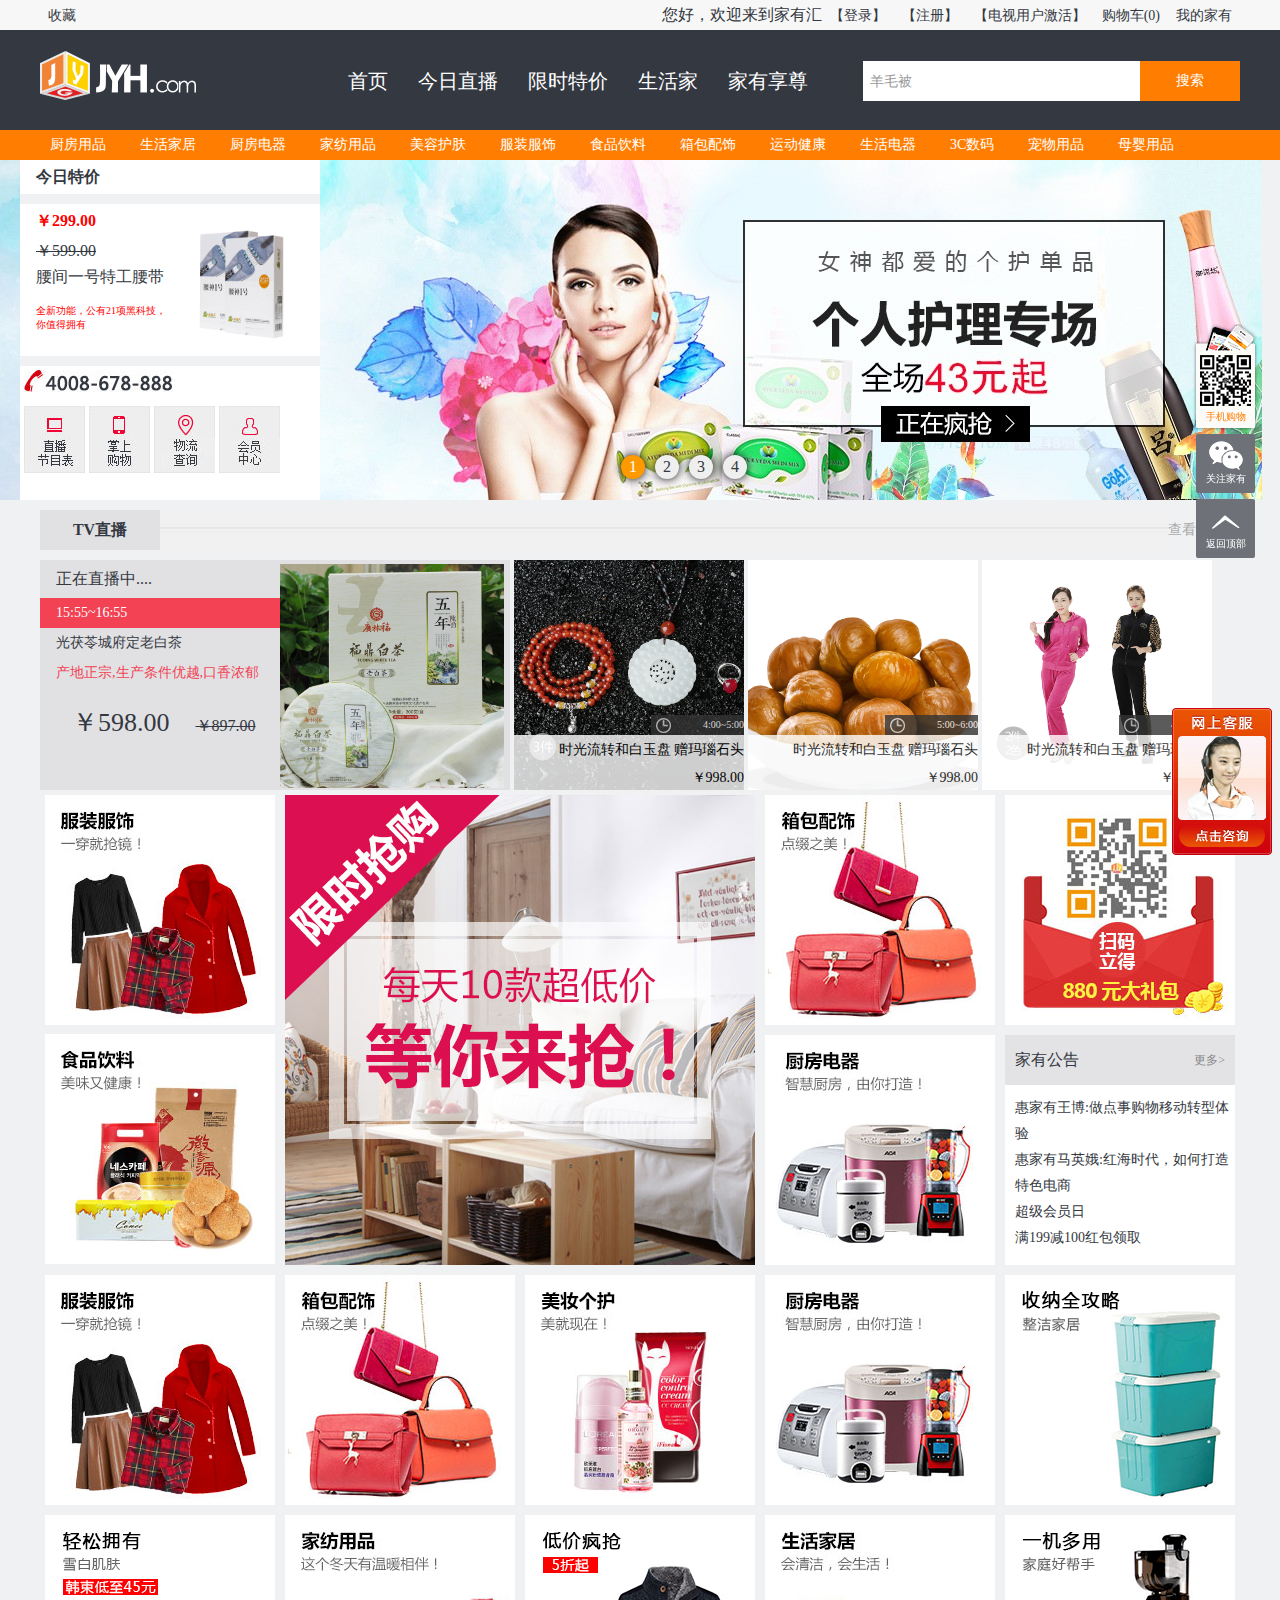
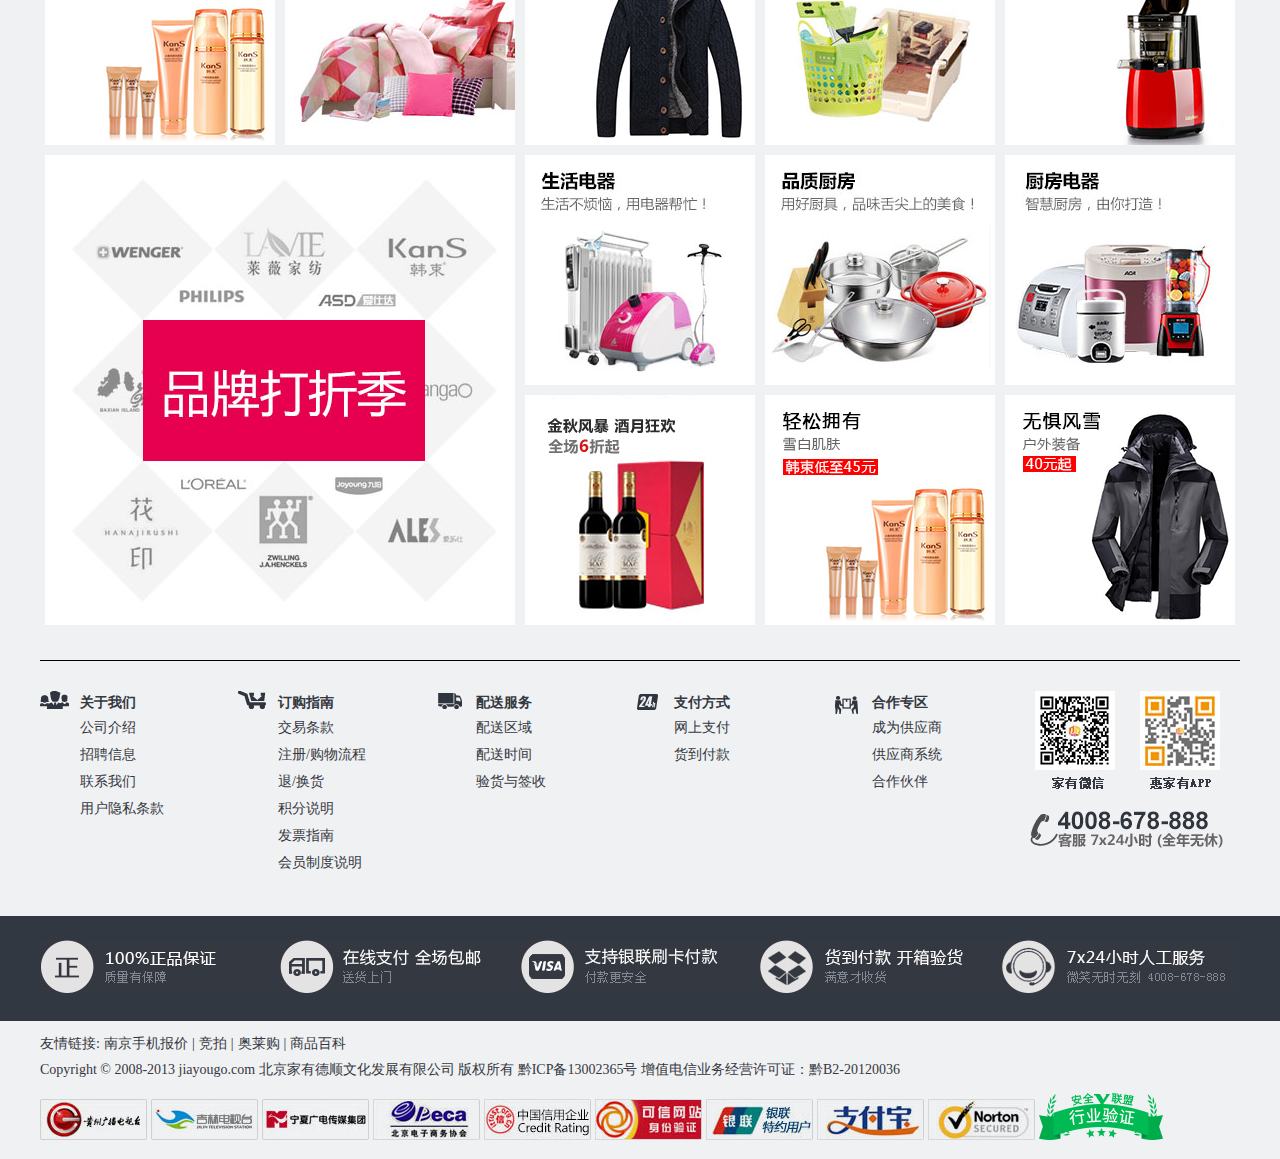
<file: src/index.html>
<!DOCTYPE html>
<html>
	<head>
		<meta charset="UTF-8">
		<title>主页</title>
		<link rel="stylesheet" href="assets/xcarousel/jquery.xcarousel.css" />
		<link rel="stylesheet" href="css/base.css" />
		<script type="text/javascript" src="assets/jquery-1.12.0.js" ></script>
		<script type="text/javascript" src="assets/xcarousel/jquery.xcarousel.js" ></script>
		<script>
			jQuery(function($){
			console.log($.fn);
			$('.fiselide').xcarousel({
				// page:false,
				autoPlay:true,
				height:340,
				width:1262,
				buttons:false,
				type:'fade'
			});
				$(".back").on("click",function(){
					$("html body").animate({scrollTop:0});
				})			
		});
		</script>
	</head>
	<body>
		<div class="jyh_toolbar">
			<div class="jyh_toolbar_box"> 
			<ul class="jyh_toolbar_left">
				<li><a href="#">收藏</a></li>
			</ul>
			<ul class="jyh_toolbar_right">
				<li class="ulog">您好，欢迎来到家有汇<span><a href="html/login.html">【登录】</a></span><span><a href="html/register.html">【注册】</a></span><span><a href="#">【电视用户激活】</a></span></li>
				<li><a href="html/buycar.html">购物车<em id="product_count_top">(0)</em></a></li>
				<li><a href="#">我的家有</a></li>
			</ul>
			</div>			
		</div>
		<div class="jyh_head">			
			<div class="jyh_head_box">
				<div class="jyh_head_box_log"><a href="#"><img src="img/jyh_logo-new.png"/></a></div>
				<div class="jyh_head_box_search">
					<form id="searchFromId">
						<input type="text" id="search_val" class="jyh_head_box_search_input" value="羊毛被"/>
						<input type="button" id="search_btn" class="jyh_head_box_search_btn" value="搜索"/>
					</form>
				</div>
				<div class="jyh_head_box_menu">
					<ul> 
						<li><a href="index.html">首页</a></li>
						<li><a href="#">今日直播</a></li>
						<li><a href="#">限时特价</a></li>
						<li><a href="#">生活家</a></li>
						<li><a href="#">家有享尊</a></li>
					</ul>
				</div>				 
			</div>
		</div>
		<div class="jyh_nav">
			<div class="jyh_nav_box">
				<ul>
					<li><a href="html/goodshow.html?ku">厨房用品</a></li>
					<li><a href="html/goodshow.html?ku">生活家居</a></li>
					<li><a href="html/goodshow.html?ku">厨房电器</a></li>
					<li><a href="html/goodshow.html?ku">家纺用品</a></li>
					<li><a href="html/goodshow.html?ku">美容护肤</a></li>
					<li><a href="html/goodshow.html?ku">服装服饰</a></li>
					<li><a href="html/goodshow.html?ku">食品饮料</a></li>
					<li><a href="html/goodshow.html?ku">箱包配饰</a></li>
					<li><a href="html/goodshow.html?ku">运动健康</a></li>
					<li><a href="html/goodshow.html?ku">生活电器</a></li>
					<li><a href="html/goodshow.html?ku">3C数码</a></li>
					<li><a href="html/goodshow.html?ku">宠物用品</a></li>
					<li><a href="html/goodshow.html?ku">母婴用品</a></li>
				</ul>
			</div>
		</div>
		<!--公用头结束-->
		 
		<div class="jyh_lunbo">
			<div class="fiselide">
				<ul>
					<li><img src="img/banner1.bmp"/></li>
					<li><img src="img/banner2.bmp"/></li>
					<li><img src="img/banner3.bmp"/></li>
					<li><img src="img/banner4.bmp"/></li>
				</ul>
			</div>
			<div class="today">
				<h1>今日特价</h1>
				<div class="surprize">
					<div class="surprize_write">
						<h1>￥299.00</h1>
						<span>￥599.00</span>
						<p>腰间一号特工腰带</p>
						<p class="surprize_write_talk">全新功能，公有21项黑科技，你值得拥有</p>
					</div>
					<div class="surprize_img">
						<img src="img/449b18ce975f4120b861a379cdc58208.jpg"/>
					</div>
				</div>
				<div class="phone"><img src="img/index_phone.jpg"/></div>
				<div class="imglink">
					<a href="#"><img src="img/index_phone_tb1.jpg" /></a>
					<a href="#"><img src="img/index_phone_tb2.jpg" /></a>
					<a href="#"><img src="img/index_phone_tb3.jpg" /></a>
					<a href="#"><img src="img/index_phone_tb4.jpg" /></a>
				</div>
			</div>
		</div>
		<!--content-->
		<div class="content">
			<div class="jyh_main_tv">
				<p><span>TV直播</span><a href="#">查看更多>></a></p>
			</div>
			<div class="jyh_main_tv_box">
				<div class="online_show">
					<div class="show_write">
						<h2>正在直播中....</h2>
						<p class="times">15:55~16:55</p>
						<p>光茯苓城府定老白茶</p>
						<p class="speacial">产地正宗,生产条件优越,口香浓郁</p>
						<div class="price"><span class="now_price">￥598.00</span><span class="old_price">￥897.00</span></div>
					</div>
					<div class="show_img"><img src="img/c91295f69c6d436ebebf7a535db54445.jpg"/></div>
				</div>
				<div class="tv_listbox">
					<ul>
						<li><a href="#"><img src="img/db77ce35171444ec9b97bd9106357baa.jpg"/></a></li>
						<li class="time">4:00~5:00</li>
						<li class="name">
							<p><a href="#">时光流转和白玉盘 赠玛瑙石头</a></p>
							<p>￥998.00</p>
						</li>
					</ul>
					<ul>
						<li><a href="#"><img src="img/e646e70fc3e34d888f74227ae84bf7d7.jpg"/></a></li>
						<li class="time">5:00~6:00</li>
						<li class="name">
							<p><a href="#">时光流转和白玉盘 赠玛瑙石头</a></p>
							<p>￥998.00</p>
						</li>
					</ul>
					<ul>
						<li><a href="#"><img src="img/60fccdc880ed458fbeef5fcfb287cf88.jpg"/></a></li>
						<li class="time">4:00~5:00</li>
						<li class="name">
							<p><a href="#">时光流转和白玉盘 赠玛瑙石头</a></p>
							<p>￥998.00</p>
						</li>
					</ul>					 
				</div>				
			</div>
			
			<!--直播结束-->
			<div class="limit_buy">
				<ul>
					<li><a href="#"><img src="img/0fe116fbb44b4ead9ff9e3edc758a54c.jpg"/></img?></a></li>
					<li><a href="#"><img src="img/2233029cbe5042dfa68f348f022d9700.jpg"/></img?></a></li>
				</ul>
				<ul class="advert">
					<li><a href="#"><img src="img/5e6f53899597453b8100908e7dd72286.jpg"/></a></li>
				</ul>
				<ul>
					<li><a href="#"><img src="img/187efa7d078b40e39fb1b5b11371a477.jpg"/></img?></a></li>
				</ul>
				<ul>
					<li><a href="#"><img src="img/0c652fa1b5df4faf9abd40bebb09d684.jpg"/></img?></a></li>
				</ul>
				<ul>
					<li><a href="#"><img src="img/877c3b7ec4274c4a90d0ee878a07ceb8.jpg"/></img?></a></li>
				</ul>
				<ul>
					<li class="top">家有公告<a href="#">更多></a></li>
					<li class="text">
						<p><a href="#">惠家有王博:做点事购物移动转型体验</a></p>
						<p><a href="#">惠家有马英娥:红海时代，如何打造特色电商</a></p>
						<p><a href="#">超级会员日</a></p>
						<p><a href="#">满199减100红包领取</a></p>
					</li>
 				</ul>
			</div>
			
			<div class="limit_buy">
				<ul>
					<li><a href="#"><img src="img/0fe116fbb44b4ead9ff9e3edc758a54c.jpg"/></img?></a></li>
 				</ul>
				 
				<ul>
					<li><a href="#"><img src="img/187efa7d078b40e39fb1b5b11371a477.jpg"/></img?></a></li>
				</ul>
				<ul>
					<li><a href="#"><img src="img/8fc13d3294a14d9dad0fadfcd2e3a2ef.jpg"/></img?></a></li>
				</ul>
				<ul>
					<li><a href="#"><img src="img/877c3b7ec4274c4a90d0ee878a07ceb8.jpg"/></img?></a></li>
				</ul>
				<ul>
					<li><a href="#"><img src="img/04dfe578b1c44a8486272a236c1384f1.jpg"/></img?></a></li>
				</ul>
				<ul>
					<li><a href="#"><img src="img/09f5f74e44f447a696944fc21faa2e18.jpg"/></img?></a></li>
				</ul>
				<ul>
					<li><a href="#"><img src="img/340b5b585b424145b296f32ac6fe2568.jpg"/></img?></a></li>
				</ul>
				<ul>
					<li><a href="#"><img src="img/6f4e2aa483914673b2b9b9bc880c581f.jpg"/></img?></a></li>
				</ul>
				<ul>
					<li><a href="#"><img src="img/becd5c4c8784401184d0409169c5948c.jpg"/></img?></a></li>
				</ul>
				<ul>
					<li><a href="#"><img src="img/e7c3ebf9f46c40289ea16c7bcabc0633.jpg"/></img?></a></li>
				</ul>
			</div>
			<div class="limit_buy">
				<ul class="advert">
					<li><a href="#"><img src="img/361d313eb69943278f246d76221e31c3.jpg"/></a></li>
				</ul>
				<ul>
					<li><a href="#"><img src="img/f238adf29ee54569b893d8c96554da82.jpg"/></img?></a></li>
				</ul>
				<ul>
					<li><a href="#"><img src="img/9c0141e7bcb548e09f488f7782cde3b8.jpg"/></img?></a></li>
				</ul>
				<ul>
					<li><a href="#"><img src="img/877c3b7ec4274c4a90d0ee878a07ceb8.jpg"/></img?></a></li>
				</ul>	
				<ul>
					<li><a href="#"><img src="img/07a08a8acd6c4bc883acb8a5b98e9b06.jpg"/></img?></a></li>
				</ul>	
				<ul>
					<li><a href="#"><img src="img/09f5f74e44f447a696944fc21faa2e18.jpg"/></img?></a></li>
				</ul>	
				<ul>
					<li><a href="#"><img src="img/24dafc8695244678ab8afdb75594c3d9.jpg"/></img?></a></li>
				</ul>	
			</div>
		</div>
		<!--jyh_foot-->
		<div class="jyh_foot">
			<div class="jyh_foot_server">
				<div class="jyh_foot_serverlist">
					<dl>
						<dt class="aboutwe"><a href="#">关于我们</a></dt>
						<dd><a href="#">公司介绍</a></dd>
						<dd><a href="#">招聘信息</a></dd>
						<dd><a href="#">联系我们</a></dd>
						<dd><a href="#">用户隐私条款</a></dd>
					</dl>
					<dl>
						<dt class="buylead"><a href="#">订购指南</a></dt>
						<dd><a href="#">交易条款</a></dd>
						<dd><a href="#">注册/购物流程</a></dd>
						<dd><a href="#">退/换货</a></dd>
						<dd><a href="#">积分说明</a></dd>
						<dd><a href="#">发票指南</a></dd>
						<dd><a href="#">会员制度说明</a></dd>
					</dl>
					<dl>
						<dt class="deliver"><a href="#">配送服务</a></dt>
						<dd><a href="#">配送区域</a></dd>
						<dd><a href="#">配送时间</a></dd>
						<dd><a href="#">验货与签收</a></dd>
					</dl>
					<dl>
						<dt class="payway"><a href="#">支付方式</a></dt>
						<dd><a href="#">网上支付</a></dd>
						<dd><a href="#">货到付款</a></dd>
					</dl>
					<dl>
						<dt class="together"><a href="#">合作专区</a></dt>
						<dd><a href="#">成为供应商</a></dd>
						<dd><a href="#">供应商系统</a></dd>
						<dd><a href="#">合作伙伴</a></dd>
					</dl>
				</div>
				<div class="jyh_foot_iphone"><img src="img/index_erweima.jpg"/></div>
			</div>
			<div class="jyh_foot_market">
				<div class="jyh_foot_market_box">
					<img src="css/img/index_footer_market.jpg"/>
				</div>
			</div>
			<div class="jyh_foot_links">
				<div class="jyh_foot_linkbox">
					<p>友情链接:<a href="#">南京手机报价</a>|<a href="#">竞拍</a>|<a href="#">奥莱购</a>|<a href="">商品百科</a></p>
					<p>Copyright © 2008-2013 jiayougo.com 北京家有德顺文化发展有限公司 版权所有 黔ICP备13002365号 增值电信业务经营许可证：黔B2-20120036</p>
				</div>
				<div class="jyh_foot_morelogo">
					<a href="#"><img src="img/index_footer_morelogo1.jpg"/></a>
					<a href="#"><img src="img/index_footer_morelogo2.jpg"/></a>
					<a href="#"><img src="img/index_footer_morelogo3.jpg"/></a>
					<a href="#"><img src="img/index_footer_morelogo4.jpg"/></a>
					<a href="#"><img src="img/index_footer_morelogo5.jpg"/></a>
					<a href="#"><img src="img/index_footer_morelogo6.jpg"/></a>
					<a href="#"><img src="img/index_footer_morelogo7.jpg"/></a>
					<a href="#"><img src="img/index_footer_morelogo8.jpg"/></a>
					<a href="#"><img src="img/index_footer_morelogo9.jpg"/></a>
					<a href="#"><img src="img/hy_124x47.png"/></a>
				</div>
			</div>
		</div>
		<div class="movemenu">
			<ul>
				<li><a href="#" class="oneshow">手机购物</a></li>
				<li><a href="#" class="twoshow">关注家有</a></li>
				<li><a href="#" class="back">返回顶部</a></li>
			</ul>
		</div>
		<div id="moveaskgirl" style="position: fixed;z-index: 10086;bottom: 45px;right: 8px;margin: 0;">
			<div style="position: relative;overflow: hidden;width: 100px;height: 147px;z-index: 1;background-repeat: no-repeat;font-size: 12px;text-align: left;font-family: '宋体';border: none;">
				<div style="position: absolute;overflow: hidden;width: 100px;height: 147px;left: 0;top: 0;z-index: 2;background-image: url(css/img/askgirl.png);background-repeat: no-repeat;font-size: 12px;text-align: left;cursor: pointer;"></div>
			</div>			
		</div>
	</body>
</html>
</file>
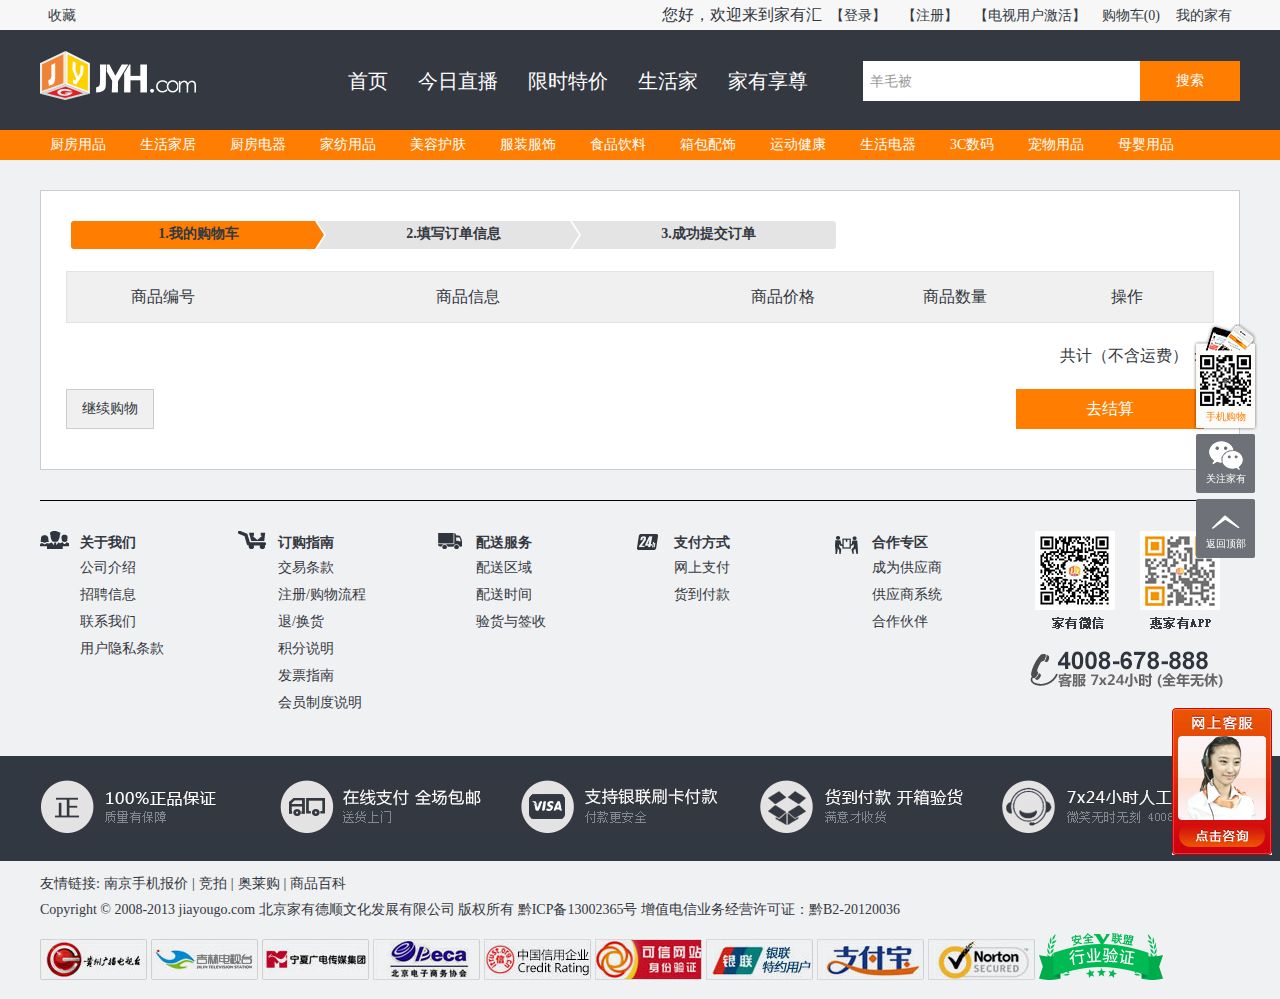
<file: src/html/buycar.html>
<!DOCTYPE html>
<html>
	<head>
		<meta charset="UTF-8">
		<title>购物车</title> 
		<link rel="stylesheet" href="../css/base.css" />
		<link rel="stylesheet" href="../css/buycar.css" />
		<script type="text/javascript" src="../assets/jquery-1.12.0.js" ></script>
		<script type="text/javascript" src="../assets/jquery.cookie.js" ></script>
		<script type="text/javascript" src="../js/buycar.js" ></script>
		</script>
	</head>
	<body>
		<div class="jyh_toolbar">
			<div class="jyh_toolbar_box"> 
			<ul class="jyh_toolbar_left">
				<li><a href="#">收藏</a></li>
			</ul>
			<ul class="jyh_toolbar_right">
				<li class="ulog">您好，欢迎来到家有汇<span><a href="login.html">【登录】</a></span><span><a href="register.html">【注册】</a></span><span><a href="#">【电视用户激活】</a></span></li>
				<li><a href="buycar.html">购物车<em id="product_count_top">(0)</em></a></li>
				<li><a href="#">我的家有</a></li>
			</ul>
			</div>			
		</div>
		<div class="jyh_head">			
			<div class="jyh_head_box">
				<div class="jyh_head_box_log"><a href="#"><img src="../img/jyh_logo-new.png"/></a></div>
				<div class="jyh_head_box_search">
					<form id="searchFromId">
						<input type="text" id="search_val" class="jyh_head_box_search_input" value="羊毛被"/>
						<input type="button" id="search_btn" class="jyh_head_box_search_btn" value="搜索"/>
					</form>
				</div>
				<div class="jyh_head_box_menu">
					<ul> 
						<li><a href="../index.html">首页</a></li>
						<li><a href="#">今日直播</a></li>
						<li><a href="#">限时特价</a></li>
						<li><a href="#">生活家</a></li>
						<li><a href="#">家有享尊</a></li>
					</ul>
				</div>				 
			</div>
		</div>
		<div class="jyh_nav">
			<div class="jyh_nav_box">
				<ul>
					<ul>
					<li><a href="goodshow.html?ku">厨房用品</a></li>
					<li><a href="goodshow.html?lt">生活家居</a></li>
					<li><a href="goodshow.html?ku">厨房电器</a></li>
					<li><a href="goodshow.html?ku">家纺用品</a></li>
					<li><a href="goodshow.html?ku">美容护肤</a></li>
					<li><a href="goodshow.html?ch">服装服饰</a></li>
					<li><a href="goodshow.html?ku">食品饮料</a></li>
					<li><a href="goodshow.html?bc">箱包配饰</a></li>
					<li><a href="goodshow.html?ku">运动健康</a></li>
					<li><a href="goodshow.html?ku">生活电器</a></li>
					<li><a href="goodshow.html?ku">3C数码</a></li>
					<li><a href="goodshow.html?ku">宠物用品</a></li>
					<li><a href="goodshow.html?ms">母婴用品</a></li>
				</ul>
				</ul>
			</div>
		</div>
		<!--公用头结束-->
		 
	 
		<!--content-->
 			<div class="w mt30">
 				<div class="cart">
 					<div class="buy-step buy-step1">
 						<span class="on">1.我的购物车</span>
 						<span>2.填写订单信息</span>
 						<span>3.成功提交订单</span>
 					</div>
 					<div class="buy-step buy-step2" style="display: none;"> 						
 						<span>1.我的购物车</span>
 						<span class="on">2.填写订单信息</span>
 						<span>3.成功提交订单</span>
 					</div>
 					<div class="buy-step buy-step3" style="display: none;">
 						<span>1.我的购物车</span>
 						<span>2.填写订单信息</span>
 						<span class="on">3.成功提交订单</span>
 					</div>
 					<div class="prolist">
 						<div class="tab">
 							<div class="thead">
 								<ul class="tabt">
 									<li class="col1">商品编号</li>
 									<li class="col2">商品信息</li>
 									<li class="col3">商品价格</li>
 									<li class="col4">商品数量</li>
 									<li class="col5">操作</li>
 								</ul>
 							</div>
 							<div class="tbody">
 								<!--<ul>
 									<li class="col1">9133497</li>
 									<li class="col2">
 										<a class="imga f1" href="#"><img src="../img/0fe116fbb44b4ead9ff9e3edc758a54c.jpg"/></a>
 										<div class="proname">
 											<a href="#">台湾花莲七彩玉石东方美人对瓶（含旋转底座）</a>
 											<p>共同共同</p>
 											<br>
 										</div>
 									</li>
 									<li class="col3">
 										<span class="num">￥6880.00</span>
 									</li>
 									<li class="col4">
 										<div class="wrap-input">
 											<a href="#" class="btn-reduce" ubable="false">减少数量</a>
 											<input class="text" value="1" />
 											<a href="#" class="btn-add" ubable="false">增加数量</a>
 										</div>
 									</li>
 									<li class="col5">
 										<a href="#" class="cza">删除</a>
 									</li>
 								</ul>-->
 							</div>
 						</div>
 						<div class="tolnum">
 							<div class="payable">
 								<span>共计（不含运费）：
 									<!--<em>￥6880.00</em></span>-->
 							</div>
 							<div class="btns">
 								<a class="btn-balance fr" href="#" unable="false">去结算</a>
 								<a class="btn-gray f1" href="#">继续购物</a>
 							</div>
 						</div>
 					</div>
 				</div>
 			</div>
		<!--jyh_foot-->
		<div class="jyh_foot">
			<div class="jyh_foot_server">
				<div class="jyh_foot_serverlist">
					<dl>
						<dt class="aboutwe"><a href="#">关于我们</a></dt>
						<dd><a href="#">公司介绍</a></dd>
						<dd><a href="#">招聘信息</a></dd>
						<dd><a href="#">联系我们</a></dd>
						<dd><a href="#">用户隐私条款</a></dd>
					</dl>
					<dl>
						<dt class="buylead"><a href="#">订购指南</a></dt>
						<dd><a href="#">交易条款</a></dd>
						<dd><a href="#">注册/购物流程</a></dd>
						<dd><a href="#">退/换货</a></dd>
						<dd><a href="#">积分说明</a></dd>
						<dd><a href="#">发票指南</a></dd>
						<dd><a href="#">会员制度说明</a></dd>
					</dl>
					<dl>
						<dt class="deliver"><a href="#">配送服务</a></dt>
						<dd><a href="#">配送区域</a></dd>
						<dd><a href="#">配送时间</a></dd>
						<dd><a href="#">验货与签收</a></dd>
					</dl>
					<dl>
						<dt class="payway"><a href="#">支付方式</a></dt>
						<dd><a href="#">网上支付</a></dd>
						<dd><a href="#">货到付款</a></dd>
					</dl>
					<dl>
						<dt class="together"><a href="#">合作专区</a></dt>
						<dd><a href="#">成为供应商</a></dd>
						<dd><a href="#">供应商系统</a></dd>
						<dd><a href="#">合作伙伴</a></dd>
					</dl>
				</div>
				<div class="jyh_foot_iphone"><img src="../img/index_erweima.jpg"/></div>
			</div>
			<div class="jyh_foot_market">
				<div class="jyh_foot_market_box">
					<img src="../css/img/index_footer_market.jpg"/>
				</div>
			</div>
			<div class="jyh_foot_links">
				<div class="jyh_foot_linkbox">
					<p>友情链接:<a href="#">南京手机报价</a>|<a href="#">竞拍</a>|<a href="#">奥莱购</a>|<a href="">商品百科</a></p>
					<p>Copyright © 2008-2013 jiayougo.com 北京家有德顺文化发展有限公司 版权所有 黔ICP备13002365号 增值电信业务经营许可证：黔B2-20120036</p>
				</div>
				<div class="jyh_foot_morelogo">
					<a href="#"><img src="../img/index_footer_morelogo1.jpg"/></a>
					<a href="#"><img src="../img/index_footer_morelogo2.jpg"/></a>
					<a href="#"><img src="../img/index_footer_morelogo3.jpg"/></a>
					<a href="#"><img src="../img/index_footer_morelogo4.jpg"/></a>
					<a href="#"><img src="../img/index_footer_morelogo5.jpg"/></a>
					<a href="#"><img src="../img/index_footer_morelogo6.jpg"/></a>
					<a href="#"><img src="../img/index_footer_morelogo7.jpg"/></a>
					<a href="#"><img src="../img/index_footer_morelogo8.jpg"/></a>
					<a href="#"><img src="../img/index_footer_morelogo9.jpg"/></a>
					<a href="#"><img src="../img/hy_124x47.png"/></a>
				</div>
			</div>
		</div>
		<div class="movemenu">
			<ul>
				<li><a href="#" class="oneshow">手机购物</a></li>
				<li><a href="#" class="twoshow">关注家有</a></li>
				<li><a href="#" class="back">返回顶部</a></li>
			</ul>
		</div>
		<div id="moveaskgirl" style="position: fixed;z-index: 10086;bottom: 45px;right: 8px;margin: 0;">
			<div style="position: relative;overflow: hidden;width: 100px;height: 147px;z-index: 1;background-repeat: no-repeat;font-size: 12px;text-align: left;font-family: '宋体';border: none;">
				<div style="position: absolute;overflow: hidden;width: 100px;height: 147px;left: 0;top: 0;z-index: 2;background-image: url(../css/img/askgirl.png);background-repeat: no-repeat;font-size: 12px;text-align: left;cursor: pointer;"></div>
			</div>
			
		</div>
	</body>
</html>
</file>
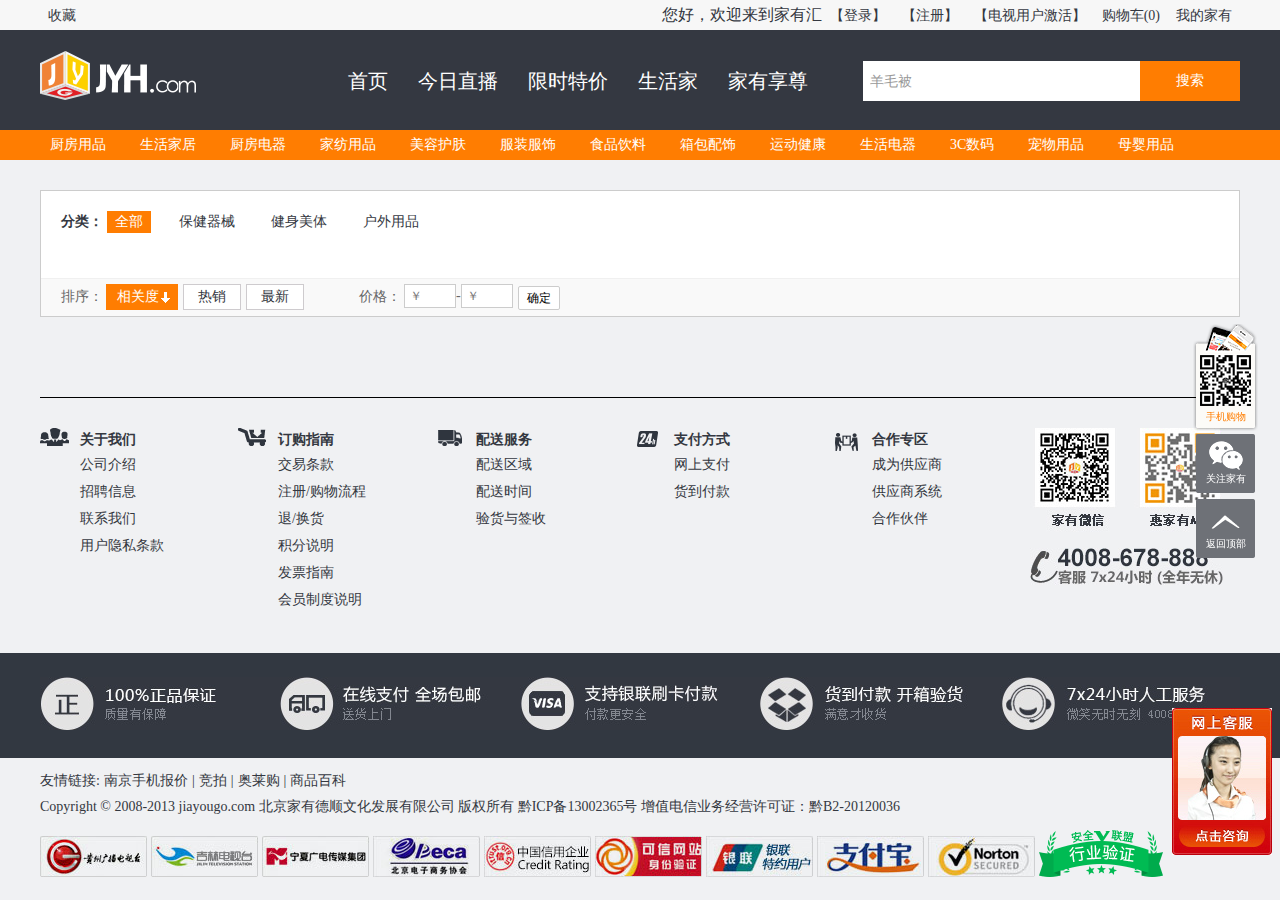
<file: src/html/goodshow.html>
<!DOCTYPE html>
<html>
	<head>
		<meta charset="UTF-8">
		<title>商品页面</title> 
		<link rel="stylesheet" href="../css/base.css" />
		<link rel="stylesheet" href="../css/goodsshow.css" />
		<script type="text/javascript" src="../assets/jquery-1.12.0.js" ></script>
		<script type="text/javascript" src="../assets/jquery.cookie.js" ></script>
		<script type="text/javascript" src="../js/goodshow.js" ></script>
	</head>
	<body>
		<div class="jyh_toolbar">
			<div class="jyh_toolbar_box"> 
			<ul class="jyh_toolbar_left">
				<li><a href="#">收藏</a></li>
			</ul>
			<ul class="jyh_toolbar_right">
				<li class="ulog">您好，欢迎来到家有汇<span><a href="login.html">【登录】</a></span><span><a href="register.html">【注册】</a></span><span><a href="#">【电视用户激活】</a></span></li>
				<li><a href="buycar.html">购物车<em id="product_count_top">(0)</em></a></li>
				<li><a href="#">我的家有</a></li>
			</ul>
			</div>			
		</div>
		<div class="jyh_head">			
			<div class="jyh_head_box">
				<div class="jyh_head_box_log"><a href="#"><img src="../img/jyh_logo-new.png"/></a></div>
				<div class="jyh_head_box_search">
					<form id="searchFromId">
						<input type="text" id="search_val" class="jyh_head_box_search_input" value="羊毛被"/>
						<input type="button" id="search_btn" class="jyh_head_box_search_btn" value="搜索"/>
					</form>
				</div>
				<div class="jyh_head_box_menu">
					<ul> 
						<li><a href="../index.html">首页</a></li>
						<li><a href="#">今日直播</a></li>
						<li><a href="#">限时特价</a></li>
						<li><a href="#">生活家</a></li>
						<li><a href="#">家有享尊</a></li>
					</ul>
				</div>				 
			</div>
		</div>
		<div class="jyh_nav">
			<div class="jyh_nav_box">
				<ul>
					<li><a href="goodshow.html?ku">厨房用品</a></li>
					<li><a href="goodshow.html?ku">生活家居</a></li>
					<li><a href="goodshow.html?ku">厨房电器</a></li>
					<li><a href="goodshow.html?ku">家纺用品</a></li>
					<li><a href="goodshow.html?ku">美容护肤</a></li>
					<li><a href="goodshow.html?ku">服装服饰</a></li>
					<li><a href="goodshow.html?ku">食品饮料</a></li>
					<li><a href="goodshow.html?ku">箱包配饰</a></li>
					<li><a href="goodshow.html?ku">运动健康</a></li>
					<li><a href="goodshow.html?ku">生活电器</a></li>
					<li><a href="goodshow.html?ku">3C数码</a></li>
					<li><a href="goodshow.html?ku">宠物用品</a></li>
					<li><a href="goodshow.html?ku">母婴用品</a></li>
				</ul>
			</div>
		</div>
		<!--公用头结束-->
		 
	 
		<!--content-->
		<div class="content">
			 <div class="jyh_fenlei_list">
			 	<div class="lid">
			 		<span class="tabf f1">分类：</span>
			 		<ul>
			 			<li><a class="on" href="#">全部</a></li>
			 			<li><a href="#">保健器械</a></li>
			 			<li><a href="#">健身美体</a></li>
			 			<li><a href="#">户外用品</a></li>
			 		</ul>
			 	</div>
			 	<div class="lid lid_px">
			 		<span class="tabf f1">排序：</span>
			 			<ul>
			 				<li><a class="on" href="#">相关度</a></li>
			 				<li><a href="#">热销</a></li>
			 				<li><a href="#">最新</a></li>
			 				<li class="biaow">
			 					<div class="biao tabf">价格：</div>
			 					<div class="biao">
			 						<input type="text" placeholder="￥" maxlength="6" size="10" class="prices" />
			 					</div>
			 					<div class="biao mar">-</div>
			 					<div class="biao">
			 						<input type="text" placeholder="￥" maxlength="6" size="10" class="prices" />			 						
			 					</div>
			 					<div class="biao">
			 						<input type="text" class="queding" size="10" value="确定" />
			 					</div>
			 				</li>
			 			</ul>
			 	</div>
			 </div>
			 <div class="jyh_main_limitbuy">
			 	<div class="thpro">
			 		 
			 	</div>
			 	<!--<div class="subc account">
			 		<div class="pagination">
			 			<form>
			 				<span class="disabled">《上一页</span>
			 				<span class="current">1</span>
			 				<a href="#">2</a>
			 				<a href="#">下一页》</a>
			 			</form>
			 		</div>
			 	</div>-->
			 </div>
		</div>
		<!--jyh_foot-->
		<div class="jyh_foot">
			<div class="jyh_foot_server">
				<div class="jyh_foot_serverlist">
					<dl>
						<dt class="aboutwe"><a href="#">关于我们</a></dt>
						<dd><a href="#">公司介绍</a></dd>
						<dd><a href="#">招聘信息</a></dd>
						<dd><a href="#">联系我们</a></dd>
						<dd><a href="#">用户隐私条款</a></dd>
					</dl>
					<dl>
						<dt class="buylead"><a href="#">订购指南</a></dt>
						<dd><a href="#">交易条款</a></dd>
						<dd><a href="#">注册/购物流程</a></dd>
						<dd><a href="#">退/换货</a></dd>
						<dd><a href="#">积分说明</a></dd>
						<dd><a href="#">发票指南</a></dd>
						<dd><a href="#">会员制度说明</a></dd>
					</dl>
					<dl>
						<dt class="deliver"><a href="#">配送服务</a></dt>
						<dd><a href="#">配送区域</a></dd>
						<dd><a href="#">配送时间</a></dd>
						<dd><a href="#">验货与签收</a></dd>
					</dl>
					<dl>
						<dt class="payway"><a href="#">支付方式</a></dt>
						<dd><a href="#">网上支付</a></dd>
						<dd><a href="#">货到付款</a></dd>
					</dl>
					<dl>
						<dt class="together"><a href="#">合作专区</a></dt>
						<dd><a href="#">成为供应商</a></dd>
						<dd><a href="#">供应商系统</a></dd>
						<dd><a href="#">合作伙伴</a></dd>
					</dl>
				</div>
				<div class="jyh_foot_iphone"><img src="../img/index_erweima.jpg"/></div>
			</div>
			<div class="jyh_foot_market">
				<div class="jyh_foot_market_box">
					<img src="../css/img/index_footer_market.jpg"/>
				</div>
			</div>
			<div class="jyh_foot_links">
				<div class="jyh_foot_linkbox">
					<p>友情链接:<a href="#">南京手机报价</a>|<a href="#">竞拍</a>|<a href="#">奥莱购</a>|<a href="">商品百科</a></p>
					<p>Copyright © 2008-2013 jiayougo.com 北京家有德顺文化发展有限公司 版权所有 黔ICP备13002365号 增值电信业务经营许可证：黔B2-20120036</p>
				</div>
				<div class="jyh_foot_morelogo">
					<a href="#"><img src="../img/index_footer_morelogo1.jpg"/></a>
					<a href="#"><img src="../img/index_footer_morelogo2.jpg"/></a>
					<a href="#"><img src="../img/index_footer_morelogo3.jpg"/></a>
					<a href="#"><img src="../img/index_footer_morelogo4.jpg"/></a>
					<a href="#"><img src="../img/index_footer_morelogo5.jpg"/></a>
					<a href="#"><img src="../img/index_footer_morelogo6.jpg"/></a>
					<a href="#"><img src="../img/index_footer_morelogo7.jpg"/></a>
					<a href="#"><img src="../img/index_footer_morelogo8.jpg"/></a>
					<a href="#"><img src="../img/index_footer_morelogo9.jpg"/></a>
					<a href="#"><img src="../img/hy_124x47.png"/></a>
				</div>
			</div>
		</div>
		<div class="movemenu">
			<ul>
				<li><a href="#" class="oneshow">手机购物</a></li>
				<li><a href="#" class="twoshow">关注家有</a></li>
				<li><a href="#" class="back">返回顶部</a></li>
			</ul>
		</div>
		<div id="moveaskgirl" style="position: fixed;z-index: 10086;bottom: 45px;right: 8px;margin: 0;">
			<div style="position: relative;overflow: hidden;width: 100px;height: 147px;z-index: 1;background-repeat: no-repeat;font-size: 12px;text-align: left;font-family: '宋体';border: none;">
				<div style="position: absolute;overflow: hidden;width: 100px;height: 147px;left: 0;top: 0;z-index: 2;background-image: url(../css/img/askgirl.png);background-repeat: no-repeat;font-size: 12px;text-align: left;cursor: pointer;"></div>
			</div>
			
		</div>
	</body>
</html>
</file>
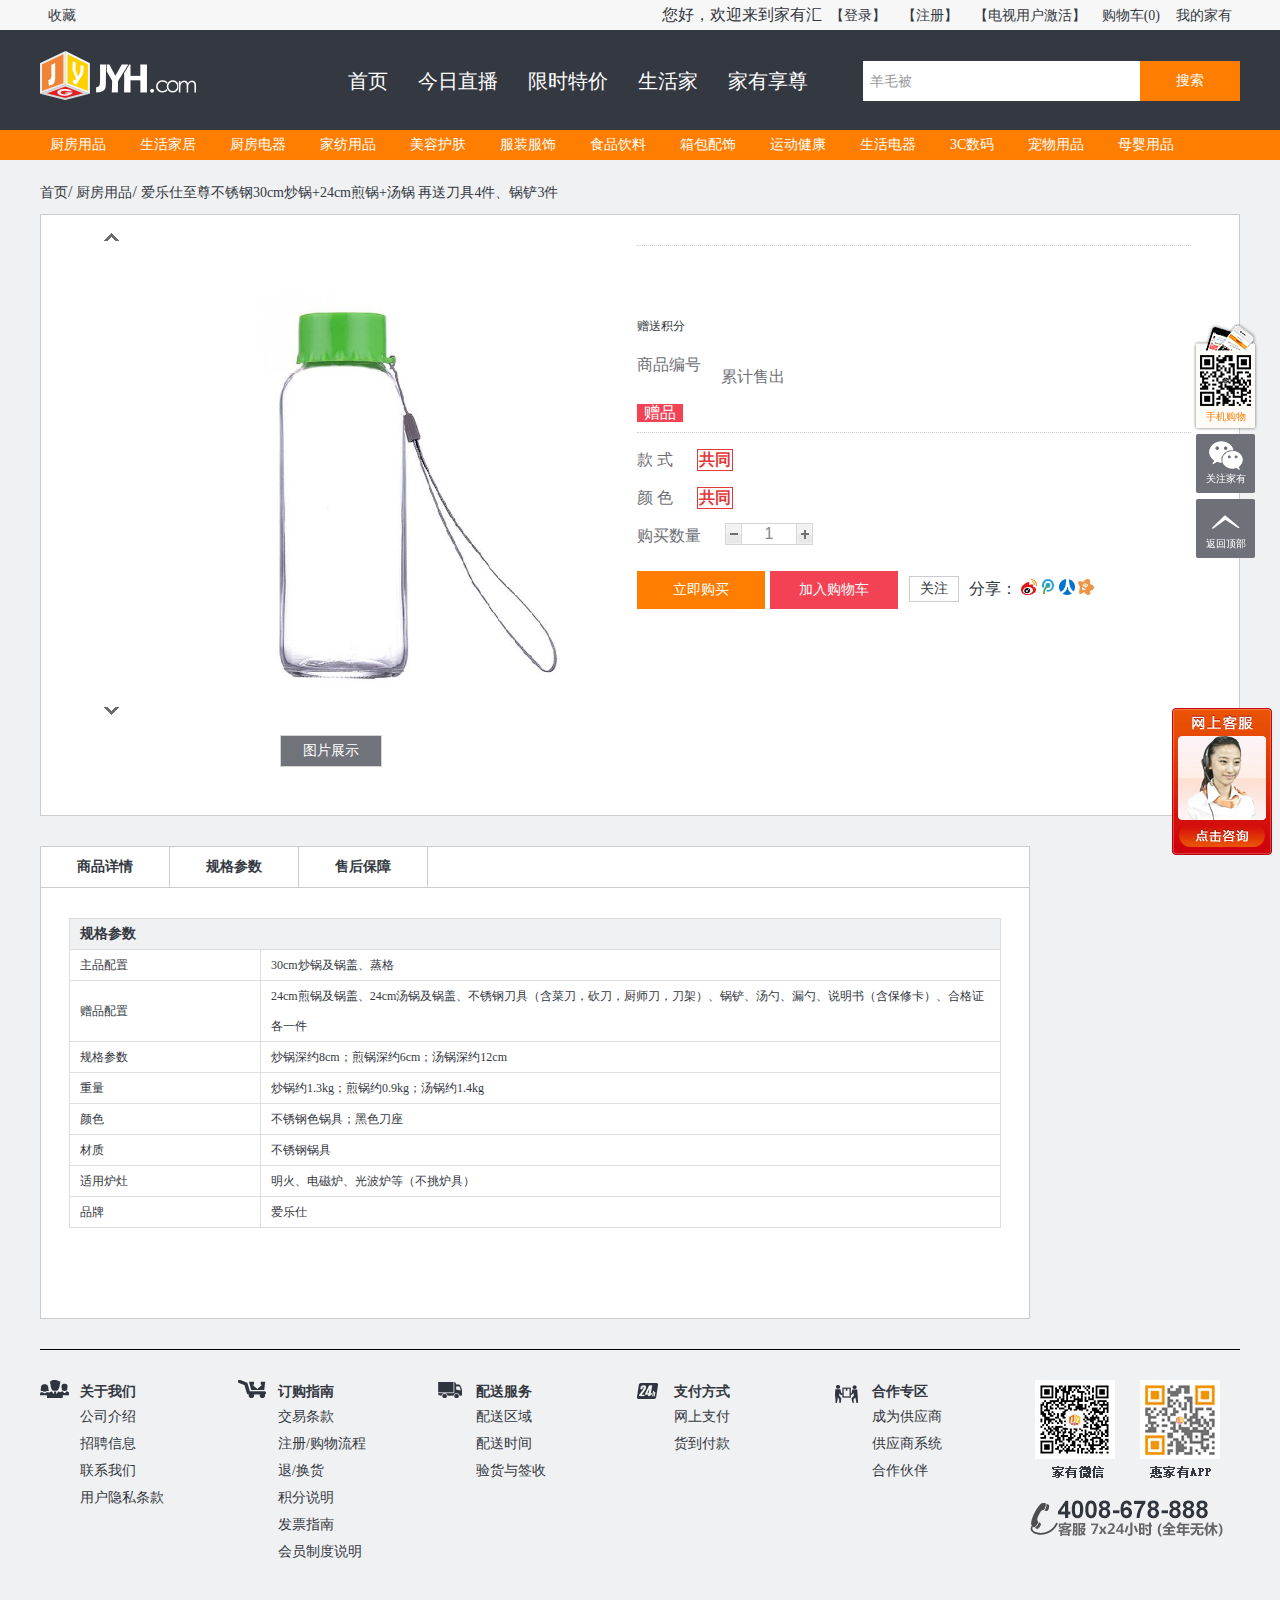
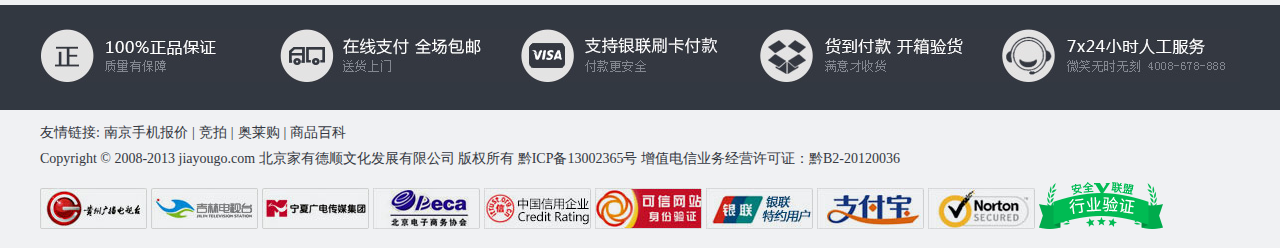
<file: src/html/goodsnews.html>
<!DOCTYPE html>
<html>
	<head>
		<meta charset="UTF-8">
		<title>详细页面</title> 
		<link rel="stylesheet" href="../css/base.css" />
		<link rel="stylesheet" href="../css/goodsnews.css" />
		<link rel="stylesheet" href="../assets/xzoom/jquery.xzoom.css" />
		<script type="text/javascript" src="../assets/jquery-1.12.0.js" ></script>
		<script type="text/javascript" src="../assets/xzoom/jquery.xzoom.js" ></script>
		 <script type="text/javascript" src="../assets/jquery.cookie.js" ></script>
		 <script type="text/javascript" src="../js/goodsnews.js" ></script>
	</head>
	<body>
		<div class="jyh_toolbar">
			<div class="jyh_toolbar_box"> 
			<ul class="jyh_toolbar_left">
				<li><a href="#">收藏</a></li>
			</ul>
			<ul class="jyh_toolbar_right">
				<li class="ulog">您好，欢迎来到家有汇<span><a href="login.html">【登录】</a></span><span><a href="register.html">【注册】</a></span><span><a href="#">【电视用户激活】</a></span></li>
				<li><a href="buycar.html">购物车<em id="product_count_top">(0)</em></a></li>
				<li><a href="#">我的家有</a></li>
			</ul>
			</div>			
		</div>
		<div class="jyh_head">			
			<div class="jyh_head_box">
				<div class="jyh_head_box_log"><a><img src="../img/jyh_logo-new.png"/></a></div>
				<div class="jyh_head_box_search">
					<form id="searchFromId">
						<input type="text" id="search_val" class="jyh_head_box_search_input" value="羊毛被"/>
						<input type="button" id="search_btn" class="jyh_head_box_search_btn" value="搜索"/>
					</form>
				</div>
				<div class="jyh_head_box_menu">
					<ul> 
						<li><a href="../index.html">首页</a></li>
						<li><a href="#">今日直播</a></li>
						<li><a href="#">限时特价</a></li>
						<li><a href="#">生活家</a></li>
						<li><a href="#">家有享尊</a></li>
					</ul>
				</div>				 
			</div>
		</div>
		<div class="jyh_nav">
			<div class="jyh_nav_box">
				<ul>
					<li><a href="goodshow.html?ku">厨房用品</a></li>
					<li><a href="goodshow.html?ku">生活家居</a></li>
					<li><a href="goodshow.html?ku">厨房电器</a></li>
					<li><a href="goodshow.html?ku">家纺用品</a></li>
					<li><a href="goodshow.html?ku">美容护肤</a></li>
					<li><a href="goodshow.html?ku">服装服饰</a></li>
					<li><a href="goodshow.html?ku">食品饮料</a></li>
					<li><a href="goodshow.html?ku">箱包配饰</a></li>
					<li><a href="goodshow.html?ku">运动健康</a></li>
					<li><a href="goodshow.html?ku">生活电器</a></li>
					<li><a href="goodshow.html?ku">3C数码</a></li>
					<li><a href="goodshow.html?ku">宠物用品</a></li>
					<li><a href="goodshow.html?ku">母婴用品</a></li>
				</ul>
			</div>
		</div>
		<!--公用头结束-->
		 
	 
		<!--content-->
		<div class="content">
		 	<div class="w local">
		 		<a href="#">首页</a>/
		 		<a href="#">厨房用品</a>/
		 		<a>爱乐仕至尊不锈钢30cm炒锅+24cm煎锅+汤锅 再送刀具4件、锅铲3件</a>
		 	</div>
		 	<div class="w mt0">
		 		<div class="promain">
		 			<div class="pro-view f1">
		 				<div class="sview-w" style="display: block;">
		 					<div id="spec-n1" class="bview">
		 						<div id="fdj" class="o-img bimg">
		 							<img style="width: 460px;height: 460px;margin-top: 0px;" src="../img/xiangxi/shui (26).jpg"/>
		 						</div>
		 					</div>
		 					<div id="spec-n5" class="sview">
		 						<div id="spec-top" class="control disabled"></div>
		 						<div id="spec-bottom" class="control"></div>
		 						<div id="spec-list">
		 						<ul style="width: 72px;overflow: hidden;height: 444px;margin-top: 0px;overflow: hidden;" id="specilist">
		 							<!--<li class="curr"><img class="" src="../img/9c0141e7bcb548e09f488f7782cde3b8.jpg"/></li>
		 							<li class=""><img class="" src="../img/9c0141e7bcb548e09f488f7782cde3b8.jpg"/></li>
		 							<li class=""><img class="" src="../img/9c0141e7bcb548e09f488f7782cde3b8.jpg"/></li>
		 							<li class=""><img class="" src="../img/9c0141e7bcb548e09f488f7782cde3b8.jpg"/></li>
		 							<li class=""><img class="" src="../img/9c0141e7bcb548e09f488f7782cde3b8.jpg"/></li>
		 							<li class=""><img class="" src="../img/9c0141e7bcb548e09f488f7782cde3b8.jpg"/></li>-->
		 						</ul>
		 								
		 						</div>
		 					</div>
		 				</div>
		 				<div class="btn-dis">
		 					<span class="on">图片展示</span>
		 				</div>
		 			</div>
		 			<div class="pro-inf f1">
		 				<div class="name">
		 					<!--<h1>爱乐仕至尊不锈钢30cm炒锅+24cm煎锅+汤锅 再送刀具4件、锅铲3件</h1>-->
		 					<!--<p>健康无涂层 少油烟</p>-->
		 				</div>
		 				<div class="summary">
		 					<ul>
		 						<li class="price">
		 							<!--<span class="nprice">￥699.00</span>
		 							<span class="oprice">￥1048.00</span>-->
		 						</li>
		 						<li class="fprice">
		 							<span class="jf">
		 								赠送积分
		 								<!--<em>2.1积分</em>-->
		 							</span>
		 						</li>
		 						<li id="idnum">
		 							<span class="spant f1">商品编号</span>
		 							<!--<span class="num">9133024</span>-->
		 						</li>
		 						<li class="f1 tli" id="sell">
		 							<span class="spant f1">累计售出</span>
		 							<!--<span class="num">0件</span>-->
		 						</li>
		 						<li class="present">
		 							<span class="f1">赠品</span>
		 							<ul class="f1">
		 								<li id="gift">
		 									<!--<a href="#">爱乐士不锈钢保温杯两支</a>-->
		 								</li>
		 							</ul>
		 						</li>
		 					</ul>
		 				</div>
		 				<div class="spec">
		 					<ul>
		 						<li>
		 							<span class="dt">款     式</span>
		 							<div class="dd">
		 								<span class="size on">共同</span>
		 							</div>
		 						</li>
		 						<li>
		 							<span class="dt">颜     色</span>
		 							<div class="dd">
		 								<span class="size on">共同</span>
		 							</div>
		 						</li>
		 						<li>
		 							<span class="dt">购买数量</span>
		 							<div class="dd wrap-input">
		 								<a class="btn-reduce">减少数量</a>
		 								<input id="number" class="text" value="1">
		 								<a class="btn-add">增加数量</a>
		 							</div>
		 						</li>
		 					</ul>
		 				</div>
		 				<div class="choose-btns">
		 					<a class="btn-buy">立即购买</a>
		 					<a class="btn-append">加入购物车</a>
		 					<a>关注</a>
		 					<div class="share">
		 						<span class="f1 tname">分享：</span>
		 						<div class="bdsharebuttonbox bdshare-button-style1-16">
		 							<a class="bds_more" href="#" data-cmd="more" style="display: none;"></a>
		 							<a class="bds_tsina" href="#" data-cmd="tsina" title="分享到新浪微博"></a>
		 							<a class="bds_tqq" href="#" data-cmd="tqq" title="分享到腾讯微博"></a>
		 							<a class="bds_renren" href="#" data-cmd="renren" title="分享到人人网"></a>
		 							<a class="bds_kaixin" href="#" data-cmd="kaixin001" title="分享到开心网"></a>
		 						</div>
		 					</div>
		 				</div>
		 				<div id="phoneTipsDiv" style="margin-top: 10px;"></div>
		 			</div>
		 		</div>
		 	</div>
		 	<div class="w">
		 		<div class="w990 f1">
		 			<div class="tabqh proxq">
		 				<div class="tabqh-m" id="tabqh-m">
		 					<span class="on">商品详情</span>
		 					<span class="">规格参数</span>
		 					<span class="">售后保障</span>
		 					<!--<span class="" style="display: none;">用户评价</span>-->
		 				</div>
		 				<div class="tabqh-c tab_ms tab2Page" style="display: none;" id="page1">
		 					<div class="parameter introduce">
		 						<ul>
		 							<li>
		 								<span>主品配置：</span>
		 								<span>30cm炒锅及锅盖、...</span>
		 							</li>
		 							<li>
		 								<span>赠品配置：</span>
		 								<span>24cm煎锅及锅盖、...</span>
		 							</li>
		 							<li>
		 								<span>规格参数：</span>
		 								<span>炒锅深约8cm；煎锅...</span>
		 							</li>
		 							<li>
		 								<span>重量：</span>
		 								<span>炒锅约1.3kg；煎...</span>
		 							</li>
		 							<li>
		 								<span>颜色：</span>
		 								<span>不锈钢色锅具；黑色刀...</span>
		 							</li>
		 							<li>
		 								<span>材质：</span>
		 								<span>不锈钢具</span>
		 							</li>
		 							<li>
		 								<span>适用炉灶：</span>
		 								<span>明火、电磁炉、光波炉...</span>
		 							</li>
		 							<li>
		 								<span>品牌：</span>
		 								<span>爱乐仕</span>
		 							</li>
		 							<div style="clear: both;"></div>
		 						</ul>
		 						<div class="more_par">更多参数</div>
		 					</div>
		 					<div class="propic">
		 						  
		 					</div>
		 				</div>
		 				<div class="tabqh-c comments tab2Page" style="display: block;" id="page2">
		 					<div class="parameters">
		 						<table width="100%">
		 							<tbody>
		 								<tr>
		 									<th>规格参数</th>
		 									<th></th>
		 								</tr>
		 								<tr>
		 									<td style="min-width: 170px;">主品配置</td>
		 									<td>30cm炒锅及锅盖、蒸格</td>
		 								</tr>
		 								<tr>
		 									<td style="min-width: 170px;">赠品配置</td>
		 									<td>24cm煎锅及锅盖、24cm汤锅及锅盖、不锈钢刀具（含菜刀，砍刀，厨师刀，刀架）、锅铲、汤勺、漏勺、说明书（含保修卡）、合格证各一件</td>
		 								</tr>
		 								<tr>
		 									<td style="min-width: 170px;">规格参数</td>
		 									<td>炒锅深约8cm；煎锅深约6cm；汤锅深约12cm</td>
		 								</tr>
		 								<tr>
		 									<td style="min-width: 170px;">重量</td>
		 									<td>炒锅约1.3kg；煎锅约0.9kg；汤锅约1.4kg</td>
		 								</tr>
		 								<tr>
		 									<td style="min-width: 170px;">颜色</td>
		 									<td>不锈钢色锅具；黑色刀座</td>
		 								</tr>
		 								<tr>
		 									<td style="min-width: 170px;">材质</td>
		 									<td>不锈钢锅具</td>
		 								</tr>
		 								<tr>
		 									<td style="min-width: 170px;">适用炉灶</td>
		 									<td>明火、电磁炉、光波炉等（不挑炉具）</td>
		 								</tr>
		 								<tr>
		 									<td style="min-width: 170px;">品牌</td>
		 									<td>爱乐仕</td>
		 								</tr>
		 							</tbody>
		 						</table>
		 					</div>
		 				</div>
		 				<div class="tabqh-c tab2Page" style="display: none;" id="page3" >
		 					<div class="parameters">
		 						<table style="width: 932px;">
		 							<tbody>
		 								<tr>
		 									<th>售后保障</th>
		 									<th></th>
		 								</tr>
		 								<tr>
		 									<td style="min-width: 110px;">退换货标准：</td>
		 									<td>
		 										<p>
		 											1)商品一经售出，若无质量问题，商品完好，接受7天无理由退换货，其中消费者查验拆封影响商品完好，但未经使用（试用装除外）不得作为拒<br>
													绝退换货理由。<br>
													2)商品质量问题，自实际收到商品之日起7天内可退换货，15天内可换货。<br>
													3)商品若无试用装，使用后出现过敏症状，可办理退货。
		 										</p>
		 									</td>
		 								</tr>
		 							</tbody>
		 						</table>
		 					</div>
		 				</div>
		 				<div class="tabqh-c comments" style="display: none;"></div>
		 			</div>
		 		</div>
		 	</div>
		</div>
		<!--jyh_foot-->
		<div class="jyh_foot">
			<div class="jyh_foot_server">
				<div class="jyh_foot_serverlist">
					<dl>
						<dt class="aboutwe"><a href="#">关于我们</a></dt>
						<dd><a href="#">公司介绍</a></dd>
						<dd><a href="#">招聘信息</a></dd>
						<dd><a href="#">联系我们</a></dd>
						<dd><a href="#">用户隐私条款</a></dd>
					</dl>
					<dl>
						<dt class="buylead"><a href="#">订购指南</a></dt>
						<dd><a href="#">交易条款</a></dd>
						<dd><a href="#">注册/购物流程</a></dd>
						<dd><a href="#">退/换货</a></dd>
						<dd><a href="#">积分说明</a></dd>
						<dd><a href="#">发票指南</a></dd>
						<dd><a href="#">会员制度说明</a></dd>
					</dl>
					<dl>
						<dt class="deliver"><a href="#">配送服务</a></dt>
						<dd><a href="#">配送区域</a></dd>
						<dd><a href="#">配送时间</a></dd>
						<dd><a href="#">验货与签收</a></dd>
					</dl>
					<dl>
						<dt class="payway"><a href="#">支付方式</a></dt>
						<dd><a href="#">网上支付</a></dd>
						<dd><a href="#">货到付款</a></dd>
					</dl>
					<dl>
						<dt class="together"><a href="#">合作专区</a></dt>
						<dd><a href="#">成为供应商</a></dd>
						<dd><a href="#">供应商系统</a></dd>
						<dd><a href="#">合作伙伴</a></dd>
					</dl>
				</div>
				<div class="jyh_foot_iphone"><img src="../img/index_erweima.jpg"/></div>
			</div>
			<div class="jyh_foot_market">
				<div class="jyh_foot_market_box">
					<img src="../css/img/index_footer_market.jpg"/>
				</div>
			</div>
			<div class="jyh_foot_links">
				<div class="jyh_foot_linkbox">
					<p>友情链接:<a href="#">南京手机报价</a>|<a href="#">竞拍</a>|<a href="#">奥莱购</a>|<a href="">商品百科</a></p>
					<p>Copyright © 2008-2013 jiayougo.com 北京家有德顺文化发展有限公司 版权所有 黔ICP备13002365号 增值电信业务经营许可证：黔B2-20120036</p>
				</div>
				<div class="jyh_foot_morelogo">
					<a href="#"><img src="../img/index_footer_morelogo1.jpg"/></a>
					<a href="#"><img src="../img/index_footer_morelogo2.jpg"/></a>
					<a href="#"><img src="../img/index_footer_morelogo3.jpg"/></a>
					<a href="#"><img src="../img/index_footer_morelogo4.jpg"/></a>
					<a href="#"><img src="../img/index_footer_morelogo5.jpg"/></a>
					<a href="#"><img src="../img/index_footer_morelogo6.jpg"/></a>
					<a href="#"><img src="../img/index_footer_morelogo7.jpg"/></a>
					<a href="#"><img src="../img/index_footer_morelogo8.jpg"/></a>
					<a href="#"><img src="../img/index_footer_morelogo9.jpg"/></a>
					<a href="#"><img src="../img/hy_124x47.png"/></a>
				</div>
			</div>
		</div>
		<div class="movemenu">
			<ul>
				<li><a href="#" class="oneshow">手机购物</a></li>
				<li><a href="#" class="twoshow">关注家有</a></li>
				<li><a href="#" class="back">返回顶部</a></li>
			</ul>
		</div>
		<div id="moveaskgirl" style="position: fixed;z-index: 10086;bottom: 45px;right: 8px;margin: 0;">
			<div style="position: relative;overflow: hidden;width: 100px;height: 147px;z-index: 1;background-repeat: no-repeat;font-size: 12px;text-align: left;font-family: '宋体';border: none;">
				<div style="position: absolute;overflow: hidden;width: 100px;height: 147px;left: 0;top: 0;z-index: 2;background-image: url(../css/img/askgirl.png);background-repeat: no-repeat;font-size: 12px;text-align: left;cursor: pointer;"></div>
			</div>
			
		</div>
	</body>
</html>
</file>
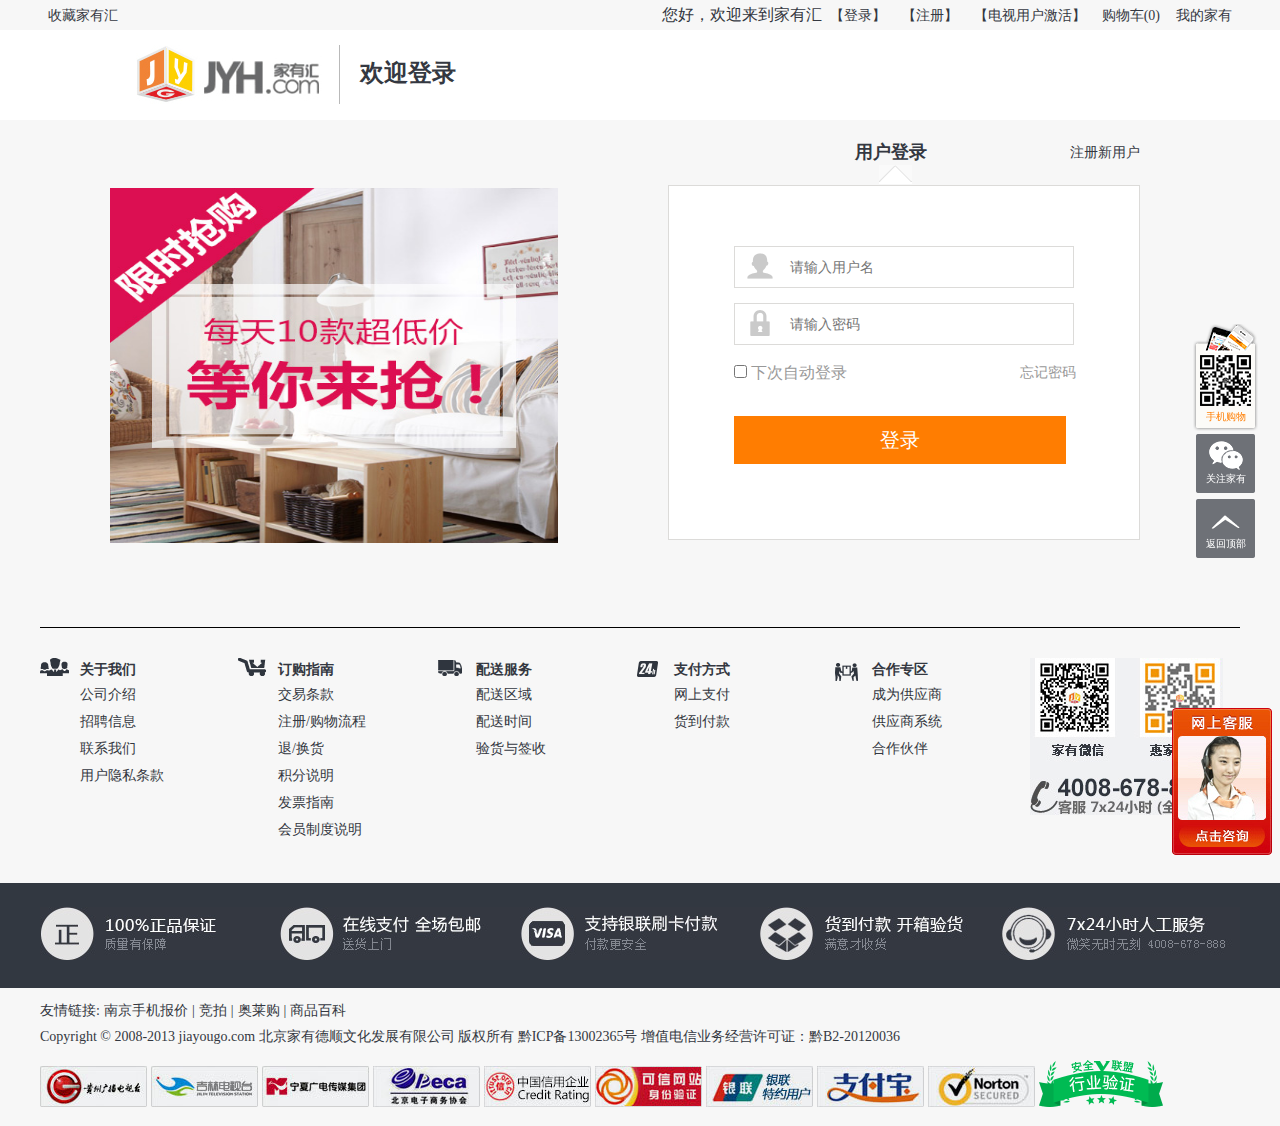
<file: src/html/login.html>
<!DOCTYPE html>
<html>
	<head>
		<meta charset="UTF-8">
		<title>登录页面</title>
 		<link rel="stylesheet" href="../css/base.css" />
		<link rel="stylesheet" href="../css/register.css" />
		<script type="text/javascript" src="../assets/jquery-1.12.0.js" ></script>
		<script type="text/javascript" src="../assets/jquery.cookie.js" ></script>
		<script type="text/javascript" src="../js/login.js" ></script>
	</head>
	<body>
		<div class="jyh_toolbar">
			<div class="jyh_toolbar_box"> 
			<ul class="jyh_toolbar_left">
				<li><a href="#">收藏家有汇</a></li>
			</ul>
			<ul class="jyh_toolbar_right">
				<li class="ulog">您好，欢迎来到家有汇<span><a href="login.html">【登录】</a></span><span><a href="register.html">【注册】</a></span><span><a href="#">【电视用户激活】</a></span></li>
				<li><a href="buycar.html">购物车<em id="product_count_top">(0)</em></a></li>
				<li><a href="#">我的家有</a></li>
			</ul>
			</div>			
		</div>
		<div class="headinclude">		
			<div class="jyh_register_head">			
			 <div>
			 	<a href="../index.html"><img src="../img/jyh_logo_login.jpg"/></a>
			 	<b>欢迎登录</b>
			 </div>
			</div>
		</div>
		 
		<!--公用头结束-->
		 
		 
	 
		<!--content-->
		 <div class="login_content">
		 	<div class="login_left" style="width:448px;">
		 		<img src="../img/5e6f53899597453b8100908e7dd72286.jpg" />
		 	</div>
		 	<div class="login_right">
		 		<h3><span><a href="register.html">注册新用户</a></span><b class="tb">用户登录<i><img src="../img/xiangshang.png"/></i></b></h3>
		 	    <div class="login_right_con">
		 	    	<h4 id="error_msg" class="error" style="display: none;"></h4>
		 	    	<p class="p_inp" id="ptop" style="margin-top:60px;">
		 	    		<label>
		 	    			<img src="../img/logo_icon1.png" />
		 	    		</label>
		 	    		<input type="text" placeholder="请输入用户名" id="username"/>
		 	    	</p>
		 	    	<p class="p_inp" >
		 	    		<label>
		 	    			<img src="../img/logo_icon2.png" />
		 	    		</label>
		 	    		<input type="password" placeholder="请输入密码" id="password"/>
		 	    	</p>
		 	    	<p class="forget_pw_safe">
		 	    		<a class="fr" href="#">忘记密码</a>
		 	    		<input type="checkbox" id="check"/>
		 	    		<label>下次自动登录</label>
		 	    	</p>
		 	    	<div class="clear"></div>
		 	    	<p><input type="button" id="login" class="anniu" value="登录" style="color: #fff;font-size: 20px;"/></p>
		 	    </div>
		 	</div>
		 	<div class="clear"></div>
		 </div>
				
 	 
		<!--jyh_foot-->
		<div class="jyh_foot">
			<div class="jyh_foot_server">
				<div class="jyh_foot_serverlist">
					<dl>
						<dt class="aboutwe"><a href="#">关于我们</a></dt>
						<dd><a href="#">公司介绍</a></dd>
						<dd><a href="#">招聘信息</a></dd>
						<dd><a href="#">联系我们</a></dd>
						<dd><a href="#">用户隐私条款</a></dd>
					</dl>
					<dl>
						<dt class="buylead"><a href="#">订购指南</a></dt>
						<dd><a href="#">交易条款</a></dd>
						<dd><a href="#">注册/购物流程</a></dd>
						<dd><a href="#">退/换货</a></dd>
						<dd><a href="#">积分说明</a></dd>
						<dd><a href="#">发票指南</a></dd>
						<dd><a href="#">会员制度说明</a></dd>
					</dl>
					<dl>
						<dt class="deliver"><a href="#">配送服务</a></dt>
						<dd><a href="#">配送区域</a></dd>
						<dd><a href="#">配送时间</a></dd>
						<dd><a href="#">验货与签收</a></dd>
					</dl>
					<dl>
						<dt class="payway"><a href="#">支付方式</a></dt>
						<dd><a href="#">网上支付</a></dd>
						<dd><a href="#">货到付款</a></dd>
					</dl>
					<dl>
						<dt class="together"><a href="#">合作专区</a></dt>
						<dd><a href="#">成为供应商</a></dd>
						<dd><a href="#">供应商系统</a></dd>
						<dd><a href="#">合作伙伴</a></dd>
					</dl>
				</div>
				<div class="jyh_foot_iphone"><img src="../img/index_erweima.jpg"/></div>
			</div>
			<div class="jyh_foot_market">
				<div class="jyh_foot_market_box">
					<img src="../css/img/index_footer_market.jpg"/>
				</div>
			</div>
			<div class="jyh_foot_links">
				<div class="jyh_foot_linkbox">
					<p>友情链接:<a href="#">南京手机报价</a>|<a href="#">竞拍</a>|<a href="#">奥莱购</a>|<a href="">商品百科</a></p>
					<p>Copyright © 2008-2013 jiayougo.com 北京家有德顺文化发展有限公司 版权所有 黔ICP备13002365号 增值电信业务经营许可证：黔B2-20120036</p>
				</div>
				<div class="jyh_foot_morelogo">
					<a href="#"><img src="../img/index_footer_morelogo1.jpg"/></a>
					<a href="#"><img src="../img/index_footer_morelogo2.jpg"/></a>
					<a href="#"><img src="../img/index_footer_morelogo3.jpg"/></a>
					<a href="#"><img src="../img/index_footer_morelogo4.jpg"/></a>
					<a href="#"><img src="../img/index_footer_morelogo5.jpg"/></a>
					<a href="#"><img src="../img/index_footer_morelogo6.jpg"/></a>
					<a href="#"><img src="../img/index_footer_morelogo7.jpg"/></a>
					<a href="#"><img src="../img/index_footer_morelogo8.jpg"/></a>
					<a href="#"><img src="../img/index_footer_morelogo9.jpg"/></a>
					<a href="#"><img src="../img/hy_124x47.png"/></a>
				</div>
			</div>
		</div>
		<div class="movemenu">
			<ul>
				<li><a href="#" class="oneshow">手机购物</a></li>
				<li><a href="#" class="twoshow">关注家有</a></li>
				<li><a href="#" class="back">返回顶部</a></li>
			</ul>
		</div>
		<div id="moveaskgirl" style="position: fixed;z-index: 10086;bottom: 45px;right: 8px;margin: 0;">
			<div style="position: relative;overflow: hidden;width: 100px;height: 147px;z-index: 1;background-repeat: no-repeat;font-size: 12px;text-align: left;font-family: '宋体';border: none;">
				<div style="position: absolute;overflow: hidden;width: 100px;height: 147px;left: 0;top: 0;z-index: 2;background-image: url(../css/img/askgirl.png);background-repeat: no-repeat;font-size: 12px;text-align: left;cursor: pointer;"></div>
			</div>
			
		</div>
	</body>
</html>
</file>
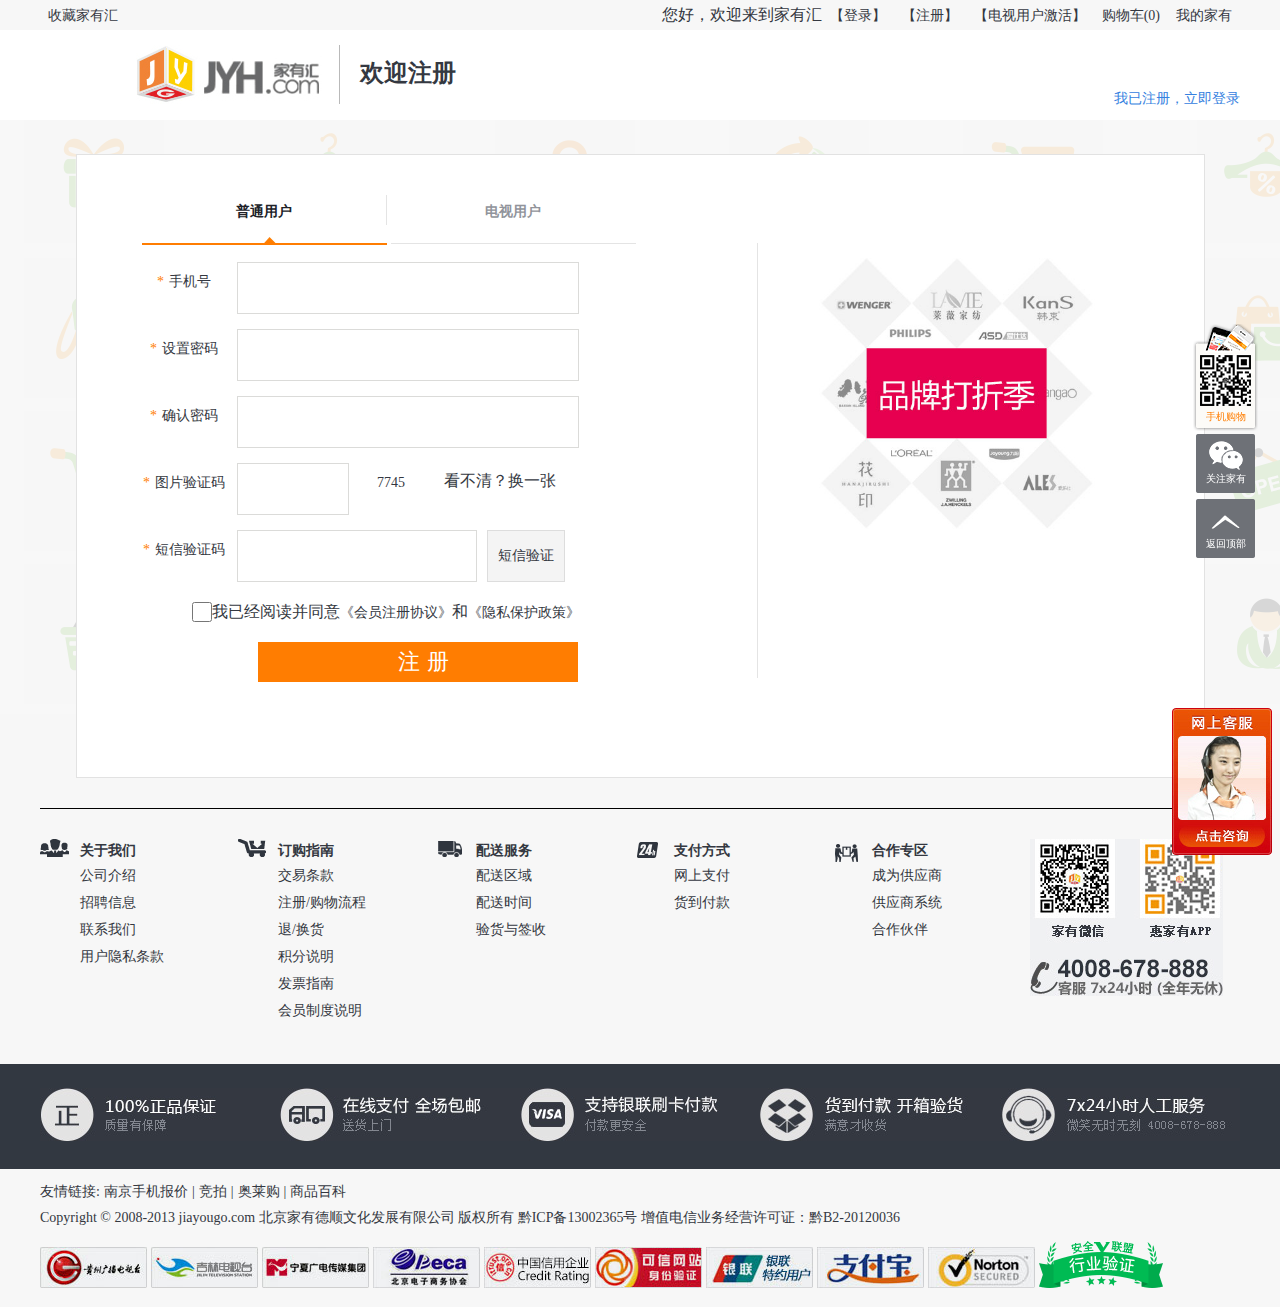
<file: src/html/register.html>
<!DOCTYPE html>
<html>
	<head>
		<meta charset="UTF-8">
		<title>注册页面</title>
		<link rel="stylesheet" href="../css/base.css" />
		<link rel="stylesheet" href="../css/register.css" />
		<script type="text/javascript" src="../assets/jquery-1.12.0.js" ></script>
		<script type="text/javascript" src="../assets/jquery.cookie.js" ></script>
		<script type="text/javascript" src="../js/register.js" ></script>
	</head>
	<body>
		<div class="jyh_toolbar">
			<div class="jyh_toolbar_box"> 
			<ul class="jyh_toolbar_left">
				<li><a href="#">收藏家有汇</a></li>
			</ul>
			<ul class="jyh_toolbar_right">
				<li class="ulog">您好，欢迎来到家有汇<span><a href="login.html">【登录】</a></span><span><a href="register.html">【注册】</a></span><span><a href="#">【电视用户激活】</a></span></li>
				<li><a href="buycar.html">购物车<em id="product_count_top">(0)</em></a></li>
				<li><a href="#">我的家有</a></li>
			</ul>
			</div>			
		</div>
		<div class="headinclude">	
			<div class="jyh_register_head">			
			 <div>
			 	<a href="../index.html"><img src="../img/jyh_logo_login.jpg"/></a>
			 	<b>欢迎注册</b>
			 	<p><a href="login.html" class="sign">我已注册，立即登录</a></p>
			 </div>
			</div>
		</div>
		 
		<!--公用头结束-->
		 
		 
	 
		<!--content-->
		<div class="sign_con">
			<div class="sign_main">
				<div class="sign_main_left_f1">
					<div class="sign_main_tab">
						<h5>
							<a href="#" id="tab1" class="on"><span class="fr"></span>普通用户<i></i></a>
							<a href="#" id="tab2">电视用户<i></i></a>
						</h5>
					</div>
					<div class="jyh_login_box">
						<ul>
							<li>
								<span class="spant"><em>*</em>手机号</span>
								<input type="text" class="userphone" class="setcook"/>
							</li>
							<li class="pawli">
								<span class="spant"><em>*</em>设置密码</span>
								<input type="password" class="userpsw" class="setcook"/>
							</li>
							<li>
								<span class="spant"><em>*</em>确认密码</span>
								<input type="password" class="pswsure" class="setcook"/>
							</li>
							<li>
								<span class="spant"><em>*</em>图片验证码</span>
								<input type="text" class="potcheck" class="setcook"/>
								<span class="spant" id="suiji"></span><a class="yan"><i>看不清？换一张</i></a>
							</li>
							<li>
								<span class="spant"><em>*</em>短信验证码</span>
								<input type="text" class="megcheck" class="setcook"/>
								<a class="mesyan">短信验证</a>
							</li>
							<li class="agree">
								<p class="agreecheck1"><input type="checkbox"/>我已经阅读并同意<a href="#">《会员注册协议》</a>和<a href="#">《隐私保护政策》</a></p>
							</li>
							<li class="registerbtn"><input type="button" class="rgsbtn" value="注 册"/></li>
						</ul>
					</div>
					
				</div>
				<div class="sign_main_right_f1">
					<img src="../img/361d313eb69943278f246d76221e31c3.jpg" />
				</div>
				<div class="rightlinebox"></div>
			</div>
				
 		</div>
		<!--jyh_foot-->
		<div class="jyh_foot">
			<div class="jyh_foot_server">
				<div class="jyh_foot_serverlist">
					<dl>
						<dt class="aboutwe"><a href="#">关于我们</a></dt>
						<dd><a href="#">公司介绍</a></dd>
						<dd><a href="#">招聘信息</a></dd>
						<dd><a href="#">联系我们</a></dd>
						<dd><a href="#">用户隐私条款</a></dd>
					</dl>
					<dl>
						<dt class="buylead"><a href="#">订购指南</a></dt>
						<dd><a href="#">交易条款</a></dd>
						<dd><a href="#">注册/购物流程</a></dd>
						<dd><a href="#">退/换货</a></dd>
						<dd><a href="#">积分说明</a></dd>
						<dd><a href="#">发票指南</a></dd>
						<dd><a href="#">会员制度说明</a></dd>
					</dl>
					<dl>
						<dt class="deliver"><a href="#">配送服务</a></dt>
						<dd><a href="#">配送区域</a></dd>
						<dd><a href="#">配送时间</a></dd>
						<dd><a href="#">验货与签收</a></dd>
					</dl>
					<dl>
						<dt class="payway"><a href="#">支付方式</a></dt>
						<dd><a href="#">网上支付</a></dd>
						<dd><a href="#">货到付款</a></dd>
					</dl>
					<dl>
						<dt class="together"><a href="#">合作专区</a></dt>
						<dd><a href="#">成为供应商</a></dd>
						<dd><a href="#">供应商系统</a></dd>
						<dd><a href="#">合作伙伴</a></dd>
					</dl>
				</div>
				<div class="jyh_foot_iphone"><img src="../img/index_erweima.jpg"/></div>
			</div>
			<div class="jyh_foot_market">
				<div class="jyh_foot_market_box">
					<img src="../css/img/index_footer_market.jpg"/>
				</div>
			</div>
			<div class="jyh_foot_links">
				<div class="jyh_foot_linkbox">
					<p>友情链接:<a href="#">南京手机报价</a>|<a href="#">竞拍</a>|<a href="#">奥莱购</a>|<a href="">商品百科</a></p>
					<p>Copyright © 2008-2013 jiayougo.com 北京家有德顺文化发展有限公司 版权所有 黔ICP备13002365号 增值电信业务经营许可证：黔B2-20120036</p>
				</div>
				<div class="jyh_foot_morelogo">
					<a href="#"><img src="../img/index_footer_morelogo1.jpg"/></a>
					<a href="#"><img src="../img/index_footer_morelogo2.jpg"/></a>
					<a href="#"><img src="../img/index_footer_morelogo3.jpg"/></a>
					<a href="#"><img src="../img/index_footer_morelogo4.jpg"/></a>
					<a href="#"><img src="../img/index_footer_morelogo5.jpg"/></a>
					<a href="#"><img src="../img/index_footer_morelogo6.jpg"/></a>
					<a href="#"><img src="../img/index_footer_morelogo7.jpg"/></a>
					<a href="#"><img src="../img/index_footer_morelogo8.jpg"/></a>
					<a href="#"><img src="../img/index_footer_morelogo9.jpg"/></a>
					<a href="#"><img src="../img/hy_124x47.png"/></a>
				</div>
			</div>
		</div>
		<div class="movemenu">
			<ul>
				<li><a href="#" class="oneshow">手机购物</a></li>
				<li><a href="#" class="twoshow">关注家有</a></li>
				<li><a href="#" class="back">返回顶部</a></li>
			</ul>
		</div>
		<div id="moveaskgirl" style="position: fixed;z-index: 10086;bottom: 45px;right: 8px;margin: 0;">
			<div style="position: relative;overflow: hidden;width: 100px;height: 147px;z-index: 1;background-repeat: no-repeat;font-size: 12px;text-align: left;font-family: '宋体';border: none;">
				<div style="position: absolute;overflow: hidden;width: 100px;height: 147px;left: 0;top: 0;z-index: 2;background-image: url(../css/img/askgirl.png);background-repeat: no-repeat;font-size: 12px;text-align: left;cursor: pointer;"></div>
			</div>
			
		</div>
	</body>
</html>
</file>
<file: src/css/base.css>
html{
	color: #343841;
}
html,body{
	font-family: "微软雅黑";height:100%; line-height:26px; margin:0; padding:0;
}
body,div,dl,dt,dd,ul,ol,li,h1,h2,h3,h4,h5,h6,pre,code,form,fieldset,legend,input,textarea,p,blockquote,th,td,hr,button,article,aside,details,figcaption,figure,footer,header,hgroup,menu,nav,section {
	margin:0;padding:0;
}
dl,dt,dd,ul,ol{
	list-style: none;
}
h1,h2,h3,h4,h5,h6 {
	font-size:100%;
	font-weight:500;
}
th{text-align: left;}
table{border-collapse: collapse;border-spacing: 0;}
input,select,textarea{font-size: 100%;}
i,em{font-style: normal;}
body{background: rgb(240,241,243);}
a{text-decoration: none;color: #343841;cursor: pointer;font-size: 14px;}
a:hover{color:#ff7d01;text-decoration: none;}
.jyh_toolbar{ width:100%; height:30px; background:#f7f7f7;}
.jyh_toolbar_box{ width:1200px; margin:0px auto;}
.jyh_toolbar_box ul.jyh_toolbar_left{ float:left;}
.jyh_toolbar_box ul li{ list-style-type:none; float:left; line-height:30px;}
.jyh_toolbar_box ul li a{padding:0px 8px;}
.jyh_toolbar_box ul.jyh_toolbar_right{ float:right;}
.jyh_head{width: 100%;height: 100px;background: #343841;}
.jyh_head_box{width: 1200px;margin: 0 auto;overflow: hidden;}
.jyh_head_box_log{float: left;width: 156px;height: 49px;padding-top: 20px;}

.jyh_head_box_menu ul{float: right;margin-right: 40px;}
.jyh_head_box_menu ul li{float: left;padding: 0 15px;color: #F7F7F7;line-height: 100px;font-size: 20px;font-family: "微软雅黑";}
.jyh_head_box_menu ul li a{color: #fff;font-size: 20px;}
.jyh_head_box_menu ul li a:hover{color: #FF7D01;}

.jyh_head_box_search{float: right;padding-top: 30px;position: relative;}
.jyh_head_box_search_input{width: 263px;height: 26px;padding: 7px 7px;float: left;line-height: 26px;font-size: 14px;color: #999;border: none;}
.jyh_head_box_search_btn{width: 100px;height: 40px;border: none;background: #ff7d01;color: #fff;font-size: 14px;}

.jyh_nav{width: 100%;height: 30px;background: #ff7d01;}
.jyh_nav_box{width: 1200px;margin: 0 auto;}
.jyh_nav_box ul li{float: left; display: inline-block;color: #fff;line-height: 30px;font-size: 14px;font-family: "微软雅黑";margin: 0 14px 0 0;}
.jyh_nav_box ul li a{display: block; padding: 0 10px;color: #fff;}
.jyh_nav_box ul li a:hover{text-decoration: underline;}

.jyh_lunbo{width: 100%;height:340px;position: relative;}
.fiselide{width: 1200px;height: 340px;margin: 0 auto;position: absolute;z-index: 0;}
.today{background: rgb(240,241,243);position: absolute;left: 20px;width: 300px;height: 340px;z-index: 1;}
.today h1{font-weight: bold;text-indent: 16px;background: #FFFFFF;padding:4px 0;}
.surprize{width: 100%;height: 152px;background: #fff;margin-top: 10px;}
.surprize_img img{width: 140px;height:152px;overflow: hidden;float: left;}
.surprize_write{width: 152px;height: 152px;float: left;text-indent: 16px;}
.surprize_write h1{color: red;}
.surprize_write span{text-indent: 16px;display: block;text-decoration: line-through;}
.surprize_write_talk{color: red;font-size: 10px;line-height: 14px;width:130px;text-indent: initial;margin-left: 16px;margin-top: 14px;}
.phone{width: 100%;height: 22px;background-color: #fff;padding:4px 0 ;margin-top: 10px;}
.phone img{display: block;margin-left: 4px;}
.imglink{width: 100%;height:94px;background-color: #fff;padding-top: 10px;}
.imglink a{display: block;margin-left: 4px;width:61px;height: 67px;float: left;}

.content{width:1200px;margin: 10px auto;background-color: rgb(240,241,243);overflow: hidden;}
.jyh_main_tv{width: 1200px;margin: 0 auto;}
.jyh_main_tv p{width: 1200px;height: 40px;background: url(img/tv_line.jpg) repeat-x center center;}
.jyh_main_tv p span{display: inline-block; width: 120px;height: 40px;background-color: rgb(225,225,227);line-height: 40px;text-align: center;font-weight: bold;}
.jyh_main_tv p a{display: inline-block;float: right;color: darkgrey;line-height: 40px;background-color:rgb(240,241,243) ;}
.jyh_main_tv a:hover{color: #FF7D01;}
.jyh_main_tv_box{width: 1200px;margin: 0 auto;}
.online_show{float: left;width: 470px;height: 230px;background-color: rgb(225,225,227);margin-top: 10px;}
.show_write{width: 240px;height: 230px;text-indent: 16px;float: left;}
.show_write h2{line-height: 30px;padding: 4px 0;}
.show_write .times{color: white;background-color:  rgb(242,66,84);}
.show_write p{font-size: 14px;padding: 2px 0;}
.speacial{color: rgb(242,66,84);}
.price{width: 100%;height: 30px;margin-top: 20px;}
.now_price{display: inline-block;line-height: 30px;font-size: 26px;}
.old_price{display: inline-block;text-decoration: line-through;margin-left: 10px;}
.show_img{width: 230px;height: 230px;float: left;}
.show_img img{display: block;width: 224px;height: 224px;padding-top:4px ;}
.tv_listbox{width: 720px;height: 230px;float: left;margin-top: 10px;}
.tv_listbox ul{position: relative;width: 230px;height: 230px;display: block;float: left;margin-left: 4px;}
.tv_listbox img{width: 230px;height: 230px;display: block;z-index: 0;}
.tv_listbox ul li{width: 230px;height: 230px;}
.tv_listbox .time{font-size:10px;position: absolute;line-height: 20px;width: 93px;height: 20px;background:url(img/index.png) no-repeat 5px 3px #333;text-align: right;top: 155px;right: 0;float: right;color: #fff;opacity: 0.8;}
.tv_listbox .name{color: black;width: 230px;height: 55px;font-size: 14px;position:absolute;bottom: 0;float: right;text-align: right;background: #fff;opacity: 0.8;}
.tv_listbox .name a{color: black;}
.tv_listbox .name a:hover{color: #FF7D01;}
.tv_listbox .name p{padding-top:2px;}

.limit_buy{width: 1200px;margin: 0 auto;background-color: rgb(240,241,243);}
.limit_buy ul{width: 230px;height: 230px;float: left;margin: 5px;padding: 0;position: relative;}
.limit_buy .advert{width: 470px;height: 470px;padding: 0;position: relative;float: left;}
.limit_buy .top{width: 220px;float: left;position: absolute;height: 50px;line-height: 50px;background: #e3e3e5;padding: 0 0 0 10px;font-size: 16px;}
.limit_buy .top a{float: right;font-size: 12px;color: #888;padding: 0 10px 0 0;}
.limit_buy .text{width: 220px;position: absolute;float: left;top: 50px;height: 170px;line-height: 26px;padding: 10px 0 0 10px;color: #343841;font-size: 12px;background: #FFFFFF;}
.jyh_foot{width: 100%;margin-top: 30px;}
.jyh_foot_server{width: 1200px;margin: 0 auto;border-top: black solid 1px;padding: 30px 0 0 0;}
.jyh_foot_serverlist{width: 990px;float: left;}
.jyh_foot_serverlist dl{float: left;width: 198px;}
.jyh_foot_serverlist dl dt{font-size: 14px;font-weight: bold;line-height: 23px;padding-left: 40px;background: url(img/foot_serverlist.png) no-repeat;}
.jyh_foot_serverlist dl dd{padding-left: 40px;line-height: 26px;}
.jyh_foot_serverlist .buylead{background: url(img/foot_serverlist.png) no-repeat 0 -23px;}
.jyh_foot_serverlist .deliver{background: url(img/foot_serverlist.png) no-repeat 0 -44px;}
.jyh_foot_serverlist .payway{background: url(img/foot_serverlist.png) no-repeat 0 -64px;}
.jyh_foot_serverlist .together{background: url(img/foot_serverlist.png) no-repeat 0 bottom;}
.jyh_foot_iphone{float: right;width: 210px;}
.jyh_foot_market{width: 100%;float: left;background: #323841;height: 81px;margin-top: 40px;padding-top:24px;}
.jyh_foot_market_box{width: 1200px;margin:0 auto;}
.jyh_foot_links{width: 100%;float: left;margin-top: 10px;}
.jyh_foot_linkbox{width: 1200px;margin: 0 auto;line-height: 26px;}
.jyh_foot_linkbox a{padding: 0 4px;font-size: 14px;}
.jyh_foot_linkbox p{font-size: 14px;}
.jyh_foot_morelogo{width: 1200px;margin: 10px auto;}
.movemenu{position: fixed;width: 68px;right: 20px;top: 36%;z-index: 100;}
.movemenu ul li{position: relative;width: 68px;}
.movemenu .oneshow{padding-top: 82px;padding-bottom: 6px;color: #FF7D01;height: 22px;line-height: 22px;background: url(img/movemenu.png) 0 0 no-repeat;margin: 0;}
.movemenu .twoshow{background: url(img/movemenu.png) 0 -110px no-repeat;}
.movemenu ul li a{font-size: 10px;display: block;width: 60px;padding: 31px 4px 0;height: 28px;line-height: 28px;margin: 0 0 6px;text-align: center;color: #fff;}
.movemenu .back{background: url(img/movemenu.png) 0 -239px no-repeat;}
</file>
<file: src/css/buycar.css>
.w{width: 1200px;margin: 30px auto 0;}
.mt30{margin-top: 30px;}
.cart,.hsale{background: #fff;border: 1px solid #ccc;padding: 0 0 20px;overflow: hidden;}
.buy-step{height: 30px;font-size: 14px;margin: 30px 0 20px 0;overflow: hidden;}
.buy-step1{background: url(img/step.png) left top no-repeat;}
.cart .buy-step{margin-left: 30px;}
.buy-step span{float: left;display: inline;width: 255px;height: 28px;font-weight: bold;color: #343841;text-align: center;overflow: hidden;}
.buy-step span on{color: #fff;font-weight: bold;}
.buy-step2{background: url(img/step.png) left -39px no-repeat;}
.buy-step3{background: url(img/step.png) left -76px no-repeat;}
.prolist .tab{margin: 0 25px;}
.tab{border: 1px solid #E2E2E2;border-bottom: none;overflow: hidden;}
.tab .tbody,.tab .thead,.tab .tfoot{display: table;width: 100%;overflow: hidden;}
.tab ul{display: table-row;width: 100%;overflow: hidden;}
.tab ul li{display: table-cell;padding: 10px 5px;border-bottom: 1px solid #E2E2E2;vertical-align: middle;}
.tab .tabt li{background: #F0F0F0;text-align: center;}
.tab .col1{width: 15%;text-align: center;}
.tab .col2{width: 40%;}
.tab .col3{width: 15%;text-align: center;}
.tab .col4{width: 15%;text-align: center;}
.tab .col5{width: 15%;text-align: center;}
.tab .thead ul li{height: 30px;line-height: 30px;}
.tab .tabt .col1{text-indent: 20px;}
.tab .tbody ul li,.tab .tfoot ul li{height: auto;min-height: 52px;line-height: 52px;}
.tab .col2 .imga{width: 50px;height: 50px;border: 1px solid #E2E2E2;margin: 0 10px 0 0;}
.tab .col2 .imga img{width: 50px;height: 50px;border: 0;}
.f1,.fr{display: inline;}
.f1{float: left;}
.fr{float: right;}
.tab .col2 .proname{padding: 0 0 0 20px;line-height: 22px;font-size: 12px;}
.tab .col2 .proname a{color: #005ea7;}
.tab .col2 .proname p{color: #858b9a;}
.tab .num,.tab .num2{font-size: 12px;color: #636467;}
.tab .wrap-input{width: 88px;height: 22px;margin: 0 auto;}
.tab .wrap-input a,.tab .wrap-input input{float: left;display: inline;}
.tab .wrap-input .btn-reduce{width: 15px;height: 20px;background: url(img/pro-btns.png) 0 -92px no-repeat;border: 1px solid #D6D5D3;line-height: 99em;overflow: hidden;}
.tab .wrap-input input{width: 54px;height: 20px;line-height: 20px;text-align: center;border: none;border-top: 1px solid #D6D5D3;border-bottom: 1px solid #D6D5D3;color: #888;}
.tab .wrap-input .btn-add{width: 15px;height: 20px;background: url(img/pro-btns.png) 0 -116px no-repeat;border: 1px solid #D6D5D3;line-height: 99em;overflow: hidden;}
.tolnum{padding: 20px 35px 20px 25px;overflow: hidden;}
.tolnum .payable{text-align: right;}
.tolnum .payable em{font-size: 20px;font-weight: bold;color: #FF7D01;}
.tolnum .btns{width: 100%;padding: 20px 0;}
.btn-balance{display: block;background: #FF7D01;width: 188px;height: 40px;line-height: 40px;text-align: center;font-size: 16px;color: #fff;}
.btn-balance:hover{color: #fff;}
.btn-gray{border: 1px solid #ccc;background: #F0F0F0;display: inline-block;height: 38px;line-height: 38px;padding: 0 15px;font-size: 14px;}
</file>
<file: src/css/goodsshow.css>
.jyh_fenlei_list{margin: 20px auto 10px;width: 1198px;border: #ccc 1px solid;padding: 20px 0px 0;overflow: hidden;background: #fff;}
.jyh_fenlei_list .lid{width: 100%;margin: 0 0 12px;overflow: hidden;}
.jyh_fenlei_list .lid_px{background: #f9f9f9;border-top: 1px solid #f0f0f0;line-height: 24px;margin: 35px 0 0;padding: 5px 0 6px;color: #666;}
.jyh_fenlei_list .lid .tabf{float: left;font-size: 14px;width: 46px;line-height: 22px;text-align: left;margin: 0 0 0 20px;font-weight: bold;}
.f1{display: inline;}
.jyh_fenlei_list ul{float: left;width: 92%;font-size: 14px;}
.jyh_fenlei_list ul li{line-height:22px;height: 22px;float: left;display: inline;margin-right: 20px;margin-bottom: 10px;overflow: hidden;}
.jyh_fenlei_list ul li a.on{background: #FF7D01;color: #fff;}
.jyh_fenlei_list ul li a{display: inline-block;height: 22px;padding: 0 8px;line-height: 22px;text-align: center;}
.jyh_fenlei_list .lid_px .tabf{width: auto;line-height: 26px;font-weight: normal;padding: 0 3px 0 0;}
.jyh_fenlei_list .lid_px ul li{margin-bottom: 0;margin-right: 5px;height: 26px;line-height: 26px;}
.jyh_fenlei_list .lid_px ul li a.on{color: #fff;background: #FF7D01 url(img/ico_xp.png) right center no-repeat;border: 1px solid #FF7D01;padding-right: 18px;padding-left: 10px;}
.jyh_fenlei_list .lid_px ul li a{line-height: 24px;height: 24px;border: 1px solid #cecbce;background: #fff;padding: 0 14px;}
.jyh_fenlei_list .biaow{padding-left: 30px;}
.jyh_fenlei_list .biao{float: left;color: #666;line-height: 24px;height: 24px;}
.jyh_fenlei_list .biao .prices{width: 40px;padding: 0 5px;height: 22px;line-height: 22px;font-size: 12px;font-family: arial;border: 1px solid #CCC;}
.jyh_fenlei_list .biao .queding{text-align: center;border-radius: 2px;border: #ccc 1px solid;cursor: pointer;width: 40px;height: 22px;line-height: 22px;font-size: 12px;margin: 2px 0 0 5px;}
.jyh_main_limitbuy{float: left; width: 1200px;margin: 15px auto;}
.thpro{width: 1200px;}
.thpro .picu1232{width: 110%;height: auto;}
.jyh_main_limitbuy ul{float: left;width: 230px;height: 230px;margin: 5px;padding: 0px;position: relative;}
.jyh_main_limitbuy ul li{list-style-type: none;}
.thpro .picu1232 li{margin-bottom: 20px;}
.picu1232 li{position: relative;float: left;display: inline;width: 232px;height: 232px;margin:  0 10px 0 0;overflow: hidden;}
.picu1232 li img{width: 232px;height: 232px;display: block;border: 0;}
.picu1232 li .sname{font-size: 14px;top: 187px;height: 21px;line-height: 21px;overflow: hidden;}
.picu1232 li span{display: block;width: 212px;position: absolute;right: 0;z-index: 2;text-align: right;padding: 0 10px;color: #343841;}
.picu1232 li .sprice{font-size: 16px;top: 204px;font-weight: bold;}
.picu1232 li .sbg{background: #fff;opacity: 0.8;height: 50px;bottom: 0;z-index: 1;}
.pagination{float: right;overflow: hidden;}
.pagination span{width: auto;}
.pagination a,.pagination span{display: inline-block;background: #fcfafc;padding: 0 10px;height: 28px;line-height: 28px;border: #ccc 1px solid;font-size: 14px;text-align: center;overflow: hidden;}
.pagination .current,.pagination a:hover{color: #FF7D01;border: #FF7D01 1px solid;}
</file>
<file: src/css/goodsnews.css>
.w{width: 1200px;margin: 30px auto 0;}
.local{height: 44px;line-height: 44px;margin: 0 auto;overflow: hidden;}
.mt0{margin-top: 0;}
.promain{background: #fff;border: 1px solid #ccc;padding:0 0 40px;overflow: hidden;}
.f1{float: left;display: inline;}
.pro-view{width: 566px;overflow: hidden;}
.promain .pro-inf{width: 598px;padding: 20px 0 0 30px;}
.pro-view .sview-w{width: 556px;height: 490px;margin: 0 22px 0 24px;padding: 10px 0 0;overflow: hidden;}
.pro-view .btn-dis{width: 100%;padding:  20px 0 0;text-align: center;z-index: 999;}
#spec-n1{float: right;z-index: 5;}
.pro-view .bview{width: 460px;height: 460px;margin: 14px 0 0;overflow: hidden;}
#spec-n5{position: relative;height: 438px;padding: 25px 0px;float: right;width: 70px;}
.pro-view .sview{width: 60px;margin: 6px 10px 0;}
#spec-n1 .o-img{width: 460px;}
.bimg{position: relative;z-index: 61px;margin: 20px 0px 0px;}
.pro-view  .bview img{width: auto;max-width: 460px;border: 0;}
#spec-top .disabled{background-position: 20px 4px;}
#spec-n5 .control{position: absolute;width: 72px;height: 25px;background-repeat: no-repeat;cursor: pointer;}
#spec-top{background: #fff url(img/pro-btns.png) 20px -19px no-repeat;margin-top: -25px;}
#spec-bottom{bottom: -1px;background: #fff url(img/pro-btns.png) 20px -39px no-repeat;}
#spec-list{width: 70px;height: 437px;overflow: hidden;}
#spec-list ul{height: 490px;overflow: hidden;margin: 0;}
#spec-list li{height: 74px;text-align: center;}
#spec-list .curr img{padding: 1px;border: 2px solid #ffd300;}
#spec-list img{padding: 2px;border: 1px solid #e8e8e8;width: 60px;height: 60px;}
.pro-view .btn-dis span.on{background: #71737a;color: #fff;}
.pro-view .btn-dis span{background: #fff;color: #343841;cursor: pointer;}
.pro-view .btn-dis span{display: inline-block;width: 100px;height: 30px;line-height: 30px;border: 1px solid #d6d5d3;font-size: 14px;margin-left: 14px;overflow: hidden;}
.promain .name{width: 554px;padding-bottom: 10px;border-bottom: 1px dotted #ccc;overflow: hidden;}
.promain .summary{width: 554px;color: #6e7075;padding-bottom: 10px;border-bottom: 1px dotted #ccc;}
.promain .spec{color: #6E7075;margin-top: 14px;padding-bottom: 10px;}
.promain .pro-inf h1{font-size: 24px;line-height: 44px;}
.promain .pro-inf p{color: #FF7D01;font-size: 16px;line-height: 24px;}
.promain .summary ul li{width: 100%;padding: 6px 0;position: relative;}
.promain .price{width: 100%;height: 38px;margin: 10px 0 0;padding: 0 0 10px;overflow: hidden;}
.promain .fprice{font-size: 12px;color: #6E7075;padding: 4px 0 0 40px;width: auto;height: 28px;}
.promain .summary ul .tli{width: auto;margin: 0 30px 0 0;}
.promain .summary ul .present{padding-bottom:0;overflow: hidden;}
.promain .price .nprice{color: #FF7D01;font-size: 30px;font-weight: bold;padding-top: 4px;}
.promain .price span{line-height: 32px;float: left;display: inline;}
.promain .price .oprice{font-size: 18px;font-weight: bold;color: #8c8f96;text-decoration: line-through;padding: 8px 0 0 16px;}
.promain .fprice .jf{color: #343841;line-height: 28px;font-weight: normal;}
.promain .fprice span{color: #FF7D01;font-size: 12px;font-weight: bold;}
.promain .fprice .jf em{padding: 0 0 0 18px;}
.promain .spant{margin: 0 20px 0 0;}
.promain .num{padding: 0 20px 0 0;}
.promain .present span{background: #f24254;color: #fff;width: 46px;height: 18px;line-height: 18px;text-align: center;margin: 2px 0 0;overflow: hidden;}
.promain .present ul{width: 480px;margin: 0 0 0 24px;overflow: hidden;}
.promain .present ul li{width: 100%;margin: 0 30px 0 0;padding: 0;line-height: 20px;}
.promain .present ul li a{color: #6e7075;}
.promain .spec ul li{width: 100%;padding: 0 0 12px;overflow: hidden;}
.promain .spec ul li .dt{margin: 0 24px 0 0;}
.promain .spec ul li .dt,.promain .spec ul li .dd{float: left;display: inline;}
.promain .spec ul li .size{border: 1px solid #D6D5D3;min-width: 34px;height: 20px;line-height: 20px;text-align: center;display: inline-block;margin: 0 5px 0 0;font-weight: bold;cursor: pointer;}
.promain .spec ul li .on{border: 1px solid #E4393C;color: #E4393C;}
.promain .wrap-input .btn-reduce{width: 15px;height: 20px;background: url(img/pro-btns.png) 0 -92px no-repeat;border: 1px solid #D6D5D3;line-height: 99em;overflow: hidden;}
.promain .wrap-input input{width: 54px;height: 20px;line-height: 20px;text-align: center;border: none;border-top: 1px solid #D6D5D3;border-bottom: 1px solid #D6D5D3;color: #888;}
.promain .wrap-input input,.promain .wrap-input a{float: left;display: inline;}
.promain .wrap-input .btn-add{width: 15px;height: 20px;background: url(img/pro-btns.png) 0 -116px no-repeat;border: 1px solid #D6D5D3;line-height: 99em;overflow: hidden;}
.choose-btns a{float: left;display: inline;height: 24px;line-height: 24px;text-align: center;border: 1px solid #ccc;padding: 0 10px;margin: 5px 0 0 6px;}
.choose-btns .btn-buy,.choose-btns .btn-append{width: 128px;height: 38px;line-height: 38px;color: #fff;border: none;padding: 0;margin: 0 5px 0 0;overflow: hidden;}
.choose-btns .btn-buy{background: #FF7D01;}
.choose-btns .btn-append{background: #F24254;}
.choose-btns .tname{float: left;display: inline;height: 26px;line-height: 26px;text-align: center;margin: 5px 4px 0 10px;}
.choose-btns .share a{border: none;padding: 0 0 0 17px;margin: 8px 2px 6px 0;}
.bdshare-button-style1-16 a,.bdshare-button-style1-16 .bds_more{float: left;font-size: 12px;padding-left: 17px;line-height: 16px;height: 16px;background-image: url(img/share.png);background-repeat: no-repeat;cursor: pointer;margin: 6px 6px 6px 0;}
.bdshare-button-style1-16 .bds_more{color: #333;float: left;background-position: 0 0;}
.bdshare-button-style1-16 .bds_tsina{background-position: 0 -104px;}
.bdshare-button-style1-16 .bds_tqq{background-position: 0 -260px;}
.bdshare-button-style1-16 .bds_renren{background-position: 0 -208px;}
.bdshare-button-style1-16 .bds_kaixin{background-position: 0 -312px;}
.w990{width: 990px;overflow: hidden;}
.tabqh{background: #fff;border: 1px solid #ccc;padding: 0 0 10px;overflow: hidden;}
.tabqh-m{width: 100%;border-bottom: 1px solid #ccc;font-size: 14px;overflow: hidden;}
.proxq .tabqh-m{height: 40px;}
.tabqh-m span.on{border-right: 1px solid #ccc;box-shadow: inset 1px 1px 0 #fff;background: none;}
.proxq .tabqh-m span{width: 128px;}
.tabqh-m span{border-right:1px solid #ccc;float: left;display: inline;height: 40px;line-height: 40px;overflow: hidden;text-align: center;font-weight: bold;box-shadow: inset 1px 1px 0 #fff;cursor: pointer;}
.proxq .tabqh-c{padding: 0 0 50px;height: auto;min-height:637px;overflow: hidden;}
.proxq .tabqh-c{min-height: inherit;}
.proxq .parameter{background: #F7F7F7;padding: 30px 24px;margin: 10px 25px;overflow: hidden;}
.proxq .introduce{background: none;margin: 10px 10px;padding: 30px 24px 0px;}
.proxq .parameter ul{width: 80%;}
.proxq .introduce ul{width: 100%;}
.proxq .parameter ul{width: 100%;}
.proxq .parameter ul li{color: #555;width: 50%;float: left;display: inline;font-size: 14px;font-weight: bold;line-height: 24px;}
.proxq .introduce ul li{color: #6E7075;width: 30%;float: left;display: inline;font-size: 12px;font-weight: normal;line-height: 24px;overflow: hidden;white-space: nowrap;text-overflow: ellipsis;}
.proxq .introduce .more_par{font-size: 12px;float: right;color: #6E7075;cursor: pointer;}
.proxq .propic{padding: 30px 24px;}
.propic{text-align: center;}
.proxq .propic img{width: auto;border: 0;}
.proxq .parameters{margin: 30px auto;width: 932px;overflow: hidden;}
.proxq .parameters table{border: solid 1px #ddd;}
table{border-collapse: collapse;border-spacing: 0;font-size: 12px;}
.proxq .parameters table tr{height: 30px;line-height: 30px;}
.proxq .parameters table th{font-size: 14px;background: #f0f1f3;padding: 0px 10px;}
.proxq .parameters table tr td{border: 1px solid #ddd;margin-right: -1px;padding: 0px 10px;}
</file>
<file: src/css/register.css>
/*注册页面*/
html,body{background-color: rgb(247,247,247);}
.headinclude{width: 100%;background-color: #fff;}
.jyh_register_head{height: 90px;width: 1200px;margin: 0 auto;}
.jyh_register_head img{width: 186px;height: 59px;float: left;margin: 15px 0 0 10px;padding-right: 17px;border-right: 1px solid #b9b9b9;}
.jyh_register_head b{font-size: 24px;float: left;display: block;color: #343841;margin-left: 20px;line-height: 85px;padding-right: 350px;}
.jyh_register_head p{height: 86px;line-height: 86px;cursor: pointer;}
.jyh_register_head a.sign{color: #3581e0;float: right;padding-top: 25px;}
 
.sign_con{background: url(img/signbg.png) no-repeat;min-height: 620px;width: 100%;padding-top:34px;}
.sign_main{overflow: hidden;height: auto;padding: 0 0 80px 0;width: 1127px;margin: 0 auto;background: #fff;border: 1px solid #e2e2e2;}
.sign_main_left_f1{margin-left: 65px;width: 615px;height: 100%;float:left;}
/*.sign_main_right_f1{margin-top: 105px;padding-left: 65px;border-left: solid 1px #e4e4e4;height: 290px;}*/
.sign_main_tab h5{color: #E4E4E4;font-size: 20px;padding-bottom: 17px;width: 495px;margin: 40px 0 0 0;overflow: hidden;}
.sign_main_tab h5 a{color: #91949b;width: 245px;text-align: center;border-bottom: 1px solid #E4E4E4;margin-right: -1px;padding-bottom: 15px;display: inline-block;height: 33px;line-height: 33px;font-weight: bold;cursor: pointer;position: relative;}
.sign_main_tab h5 a.on{color: #202228;border-bottom: solid 2px #FF7D01;}
.sign_main_tab h5 a span{height: 30px;border-right: 1px solid #E4E4E4;}
.sign_main_tab .fr{float: right;}
.sign_main_tab h5 a.on i{position: absolute;background: url(img/smalljian.jpg) no-repeat;width: 12px;height: 6px;bottom: 0px;left: 50%;}

.jyh_login_box{overflow: hidden;display: block;width: 100%;}
.jyh_login_box ul{float: left;overflow: hidden;}
.jyh_login_box ul li{position: relative;float: left;width: 100%;margin: 0 0 15px;}
.jyh_login_box ul li .spant{width: 85px;text-align: center;font-size: 14px;float: left;display: inline;line-height: 40px;margin-right: 10px;}
.jyh_login_box ul li .spant em{font-size: 14px;color: #FF7D01;margin: 0 5px 0 0;}
.jyh_login_box ul li input{width: 320px;float: left;border: 1px solid #dbdbd9;line-height: 40px;padding: 5px 10px;height: 40px;text-indent: 12px;font-size: 14px;}
.jyh_login_box .potcheck{width: 90px;}
.jyh_login_box .yan{width: 120px;font-size: 16px;display: inline-block;padding-top: 5px;}
.jyh_login_box .megcheck{width: 218px;}
.jyh_login_box .mesyan{display: inline-block;height: 40px;text-align: center;background: #f4f4f4;border: 1px solid #ddd;line-height: 40px;padding: 5px 10px;margin: 0 0 0 10px;cursor: pointer;}
.jyh_login_box .right_li{padding: 0 0 0 116px;}
.jyh_login_box .agree{height: 30px;}
.jyh_login_box .agree p{height: 30px;line-height: 30px;}
.jyh_login_box .agree p input{height: 20px;width: 20px;margin: 5px 0 0 50px;}
.jyh_login_box .registerbtn{padding: 0 0 0 116px;}
.jyh_login_box .rgsbtn{background: #FF7D01;border: none;color:white;font-size: 22px;text-align: center;line-height: 20px;}
.rightlinebox{float:left;width: 10px;height:435px;border-left: 1px solid #E4E4E4;margin-top: 88px;}
.sign_main_right_f1{float: right;width: 400px;}
.sign_main_right_f1 img{margin-top: 88px;width: 300px;margin-right: 10px;}
.jyh_login_box .swrong{line-height: 40px;color: red;font-size: 12px;display: inline-block;}
.jyh_login_box .swrong b{background: url(img/setform.png) no-repeat -1px -21px;float: left;display: inline;width: 16px;height: 16px;margin: 11px 4px 0;overflow: hidden;line-height: normal;}
.jyh_login_box .inputfocus{border: 1px solid #084;}
.jyh_login_box .inputerro{border: 1px solid #FF0000;}
/*登录页面*/
.login_content{width: 1200px;margin: 0 auto 76px;overflow:hidden;}
.login_left{margin: 68px 47px 0 70px;float: left;display: inline;}
.login_left img{width: 448px;height: 355px;}
.login_right{width: 535px;float: left;display: inline;}
.login_right h3{font-size: 18px;height: 65px;line-height: 65px;}
.login_right h3 span{font-size: 14px;color: #3581E0;float: right;}
.login_right h3 b{position:relative;margin-left: 250px;}
.login_right h3 b i{position: absolute;bottom: -23px;left: 50%;height: 20px;margin-left: -12px;}
.login_right h3 b i img{vertical-align: top;}
.login_right .login_right_con{border: solid 1px #dcdbd9;width: 470px;background: #fff;float: right;}
.login_right .login_right_con p.p_inp{font-size: 14px;margin-bottom: 15px;border: solid 1px #DCDBD9;width: 338px;height: 40px;line-height: 40px;overflow: hidden;}
.login_right .login_right_con p{width: 342px;margin:  0 auto;margin-left: 65px;float:left;}
.login_right .login_right_con p.p_inp label{padding: 5px 10px 0px 11px;display: block;float: left;}
.login_right .login_right_con p.p_inp label img{vertical-align: top;border: 0px;}
.login_right .login_right_con p.p_inp input{height: 40px;line-height: 40px;border: none;margin-left: -1px;text-indent: 6px;float: left;font-size: 14px;outline: none;}
.login_right .login_right_con h4.error{color: #fa4a3c;background: url(img/i.png) no-repeat left center;height: 20px;padding-left:24px;margin-top: 20px;margin-bottom: 20px;font-size: 14px;line-height: 20px;}
.login_right .login_right_con h4{margin-left: 104px;}
.login_right .login_right_con p.forget_pw_safe{color: #999;padding-bottom:30px;}
.fr{float: right;display: inline-block;color: #999999;text-decoration: none;outline: none;}
.clear{display: block;float: none;clear: both;overflow: hidden;visibility: hidden;width: 0;height: 0;background: none;border: 0;font-size: 0;}
.login_right_con input.anniu{width: 332px;height: 48px;background: #FF7D01;border: 0;cursor: pointer;margin-bottom: 75px;}
</file>
